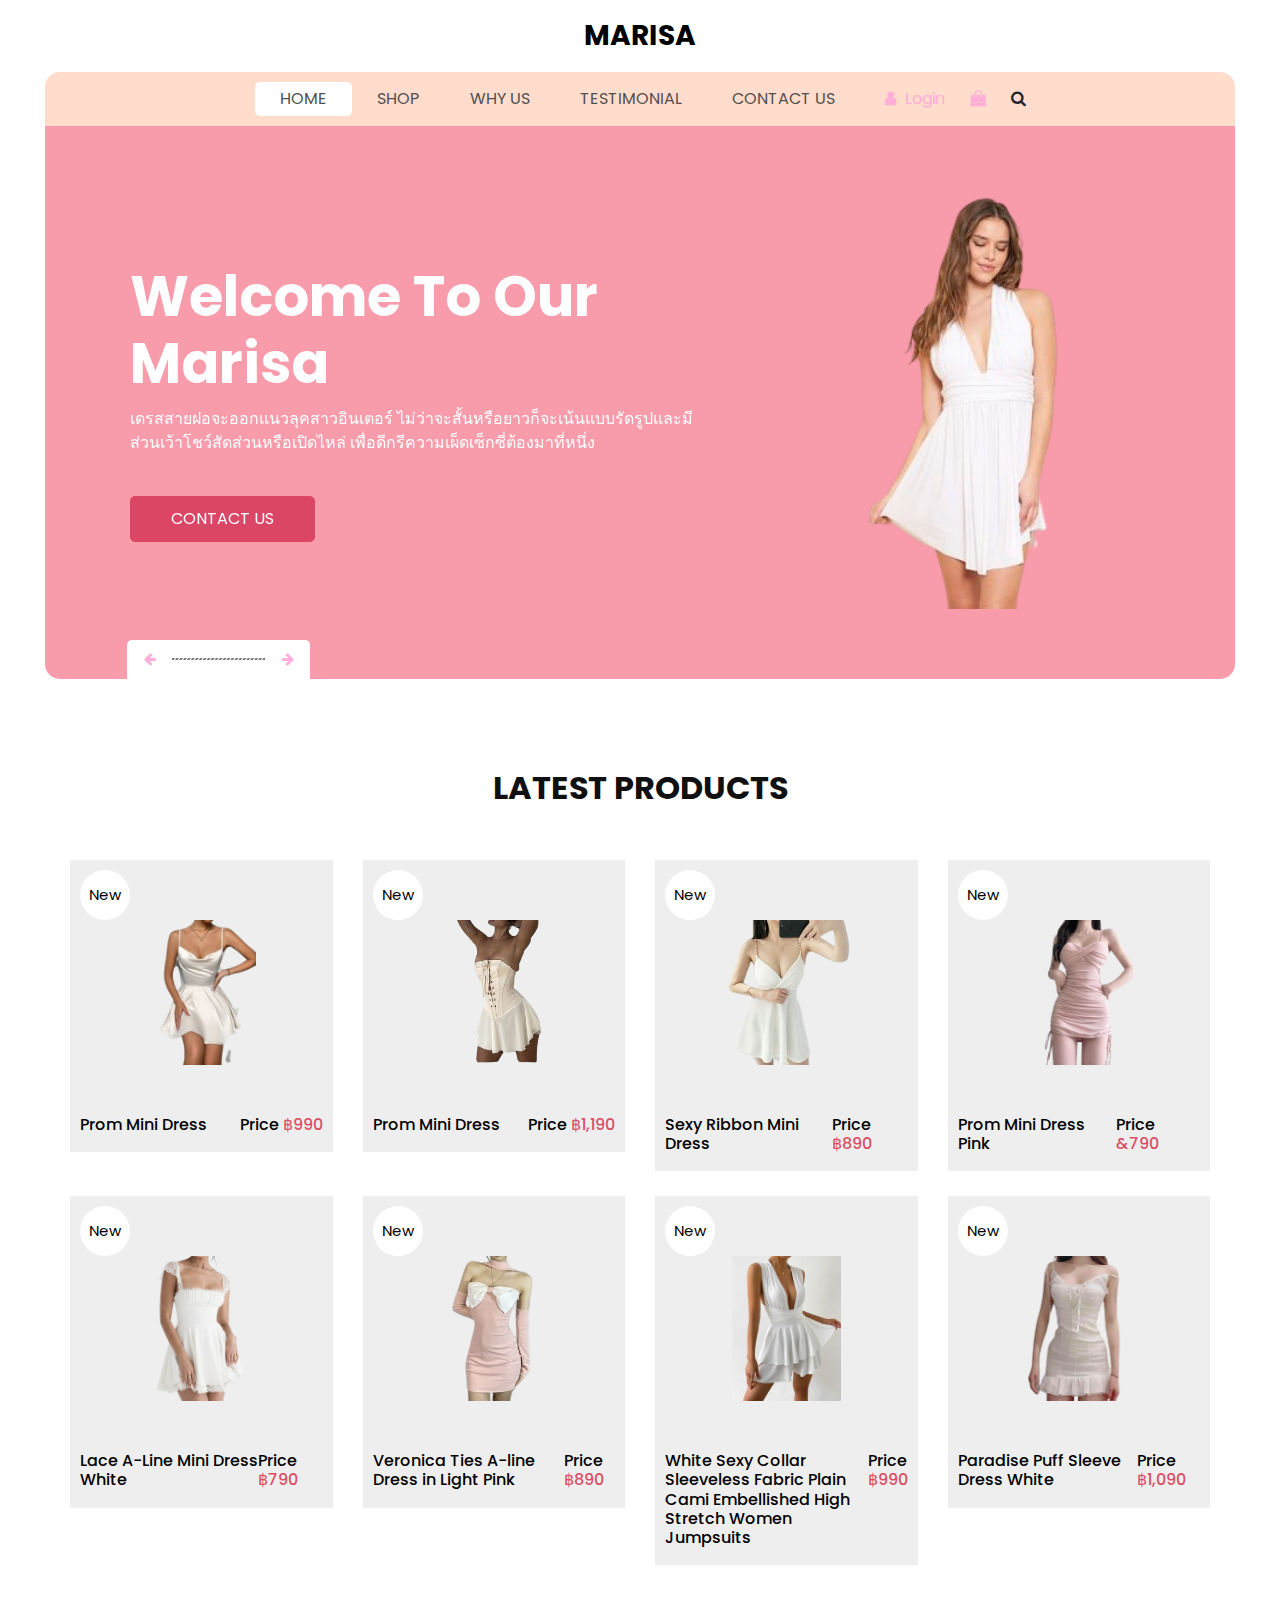
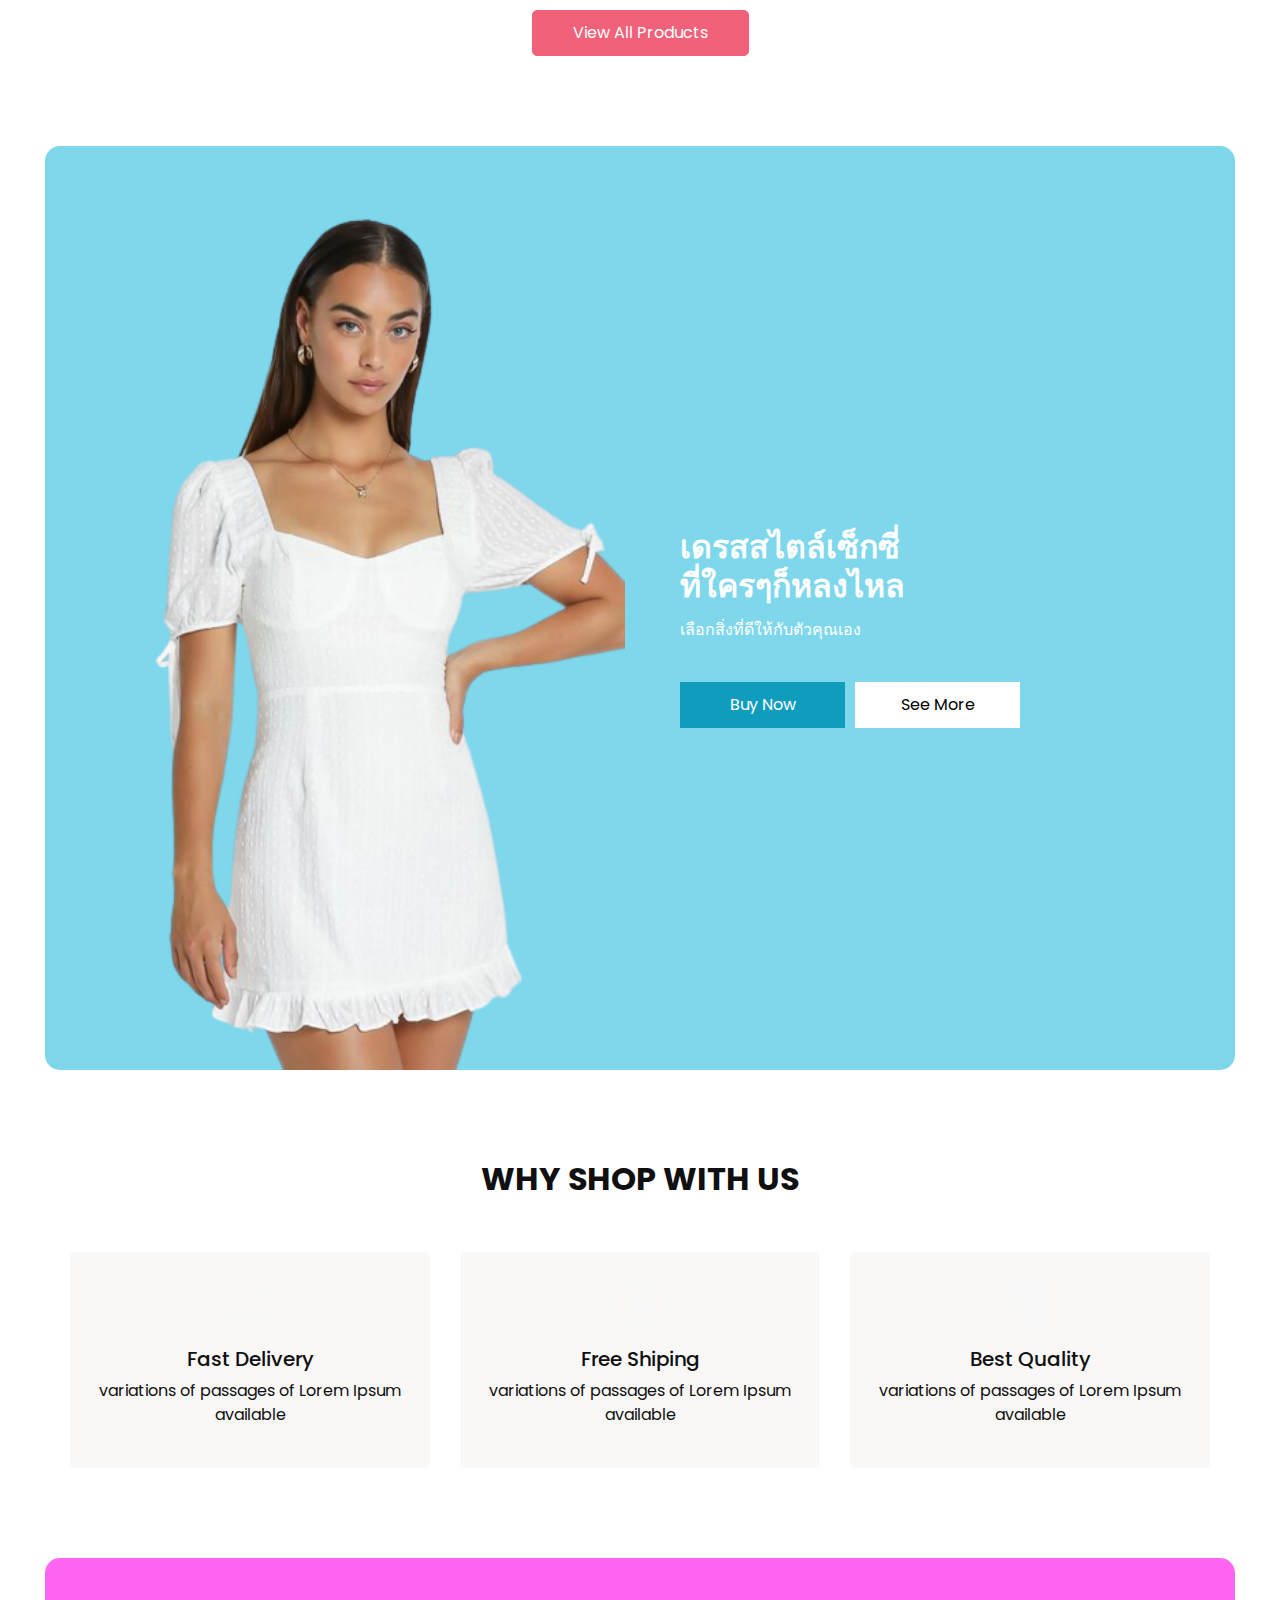
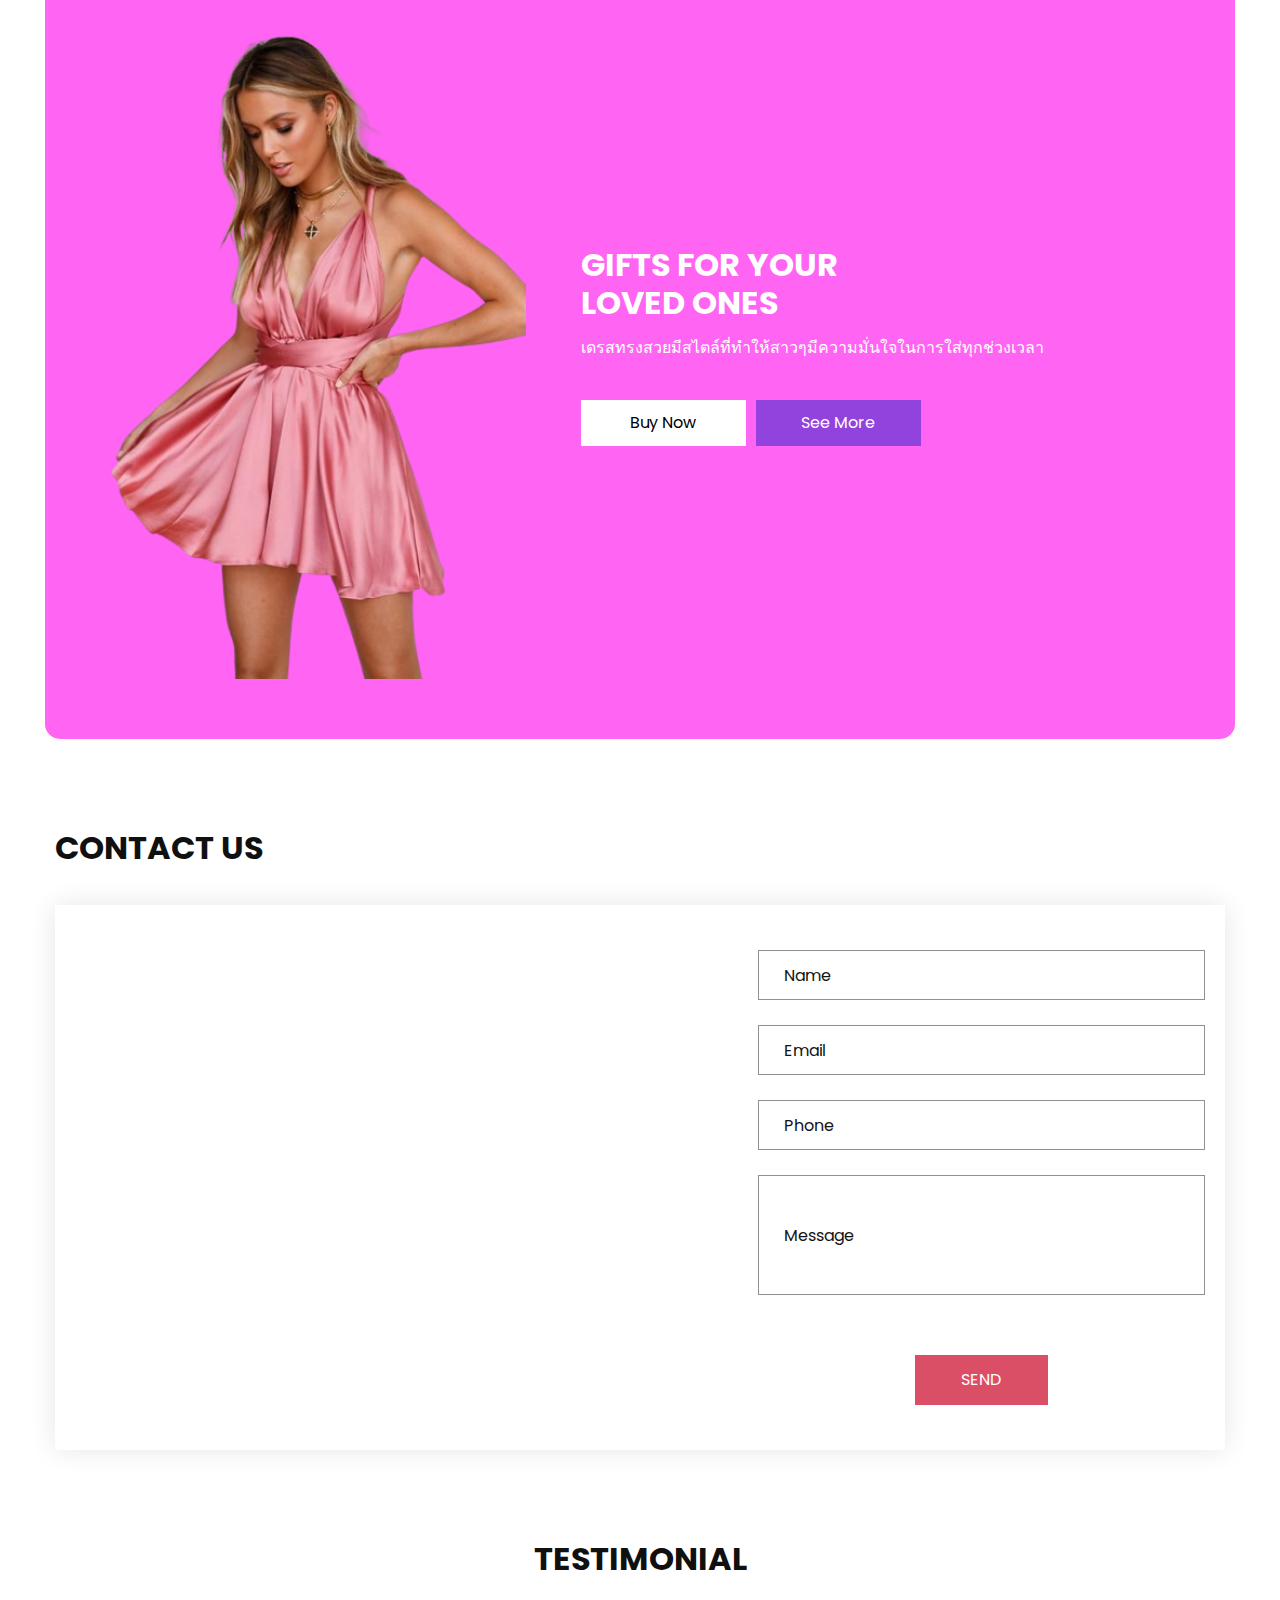
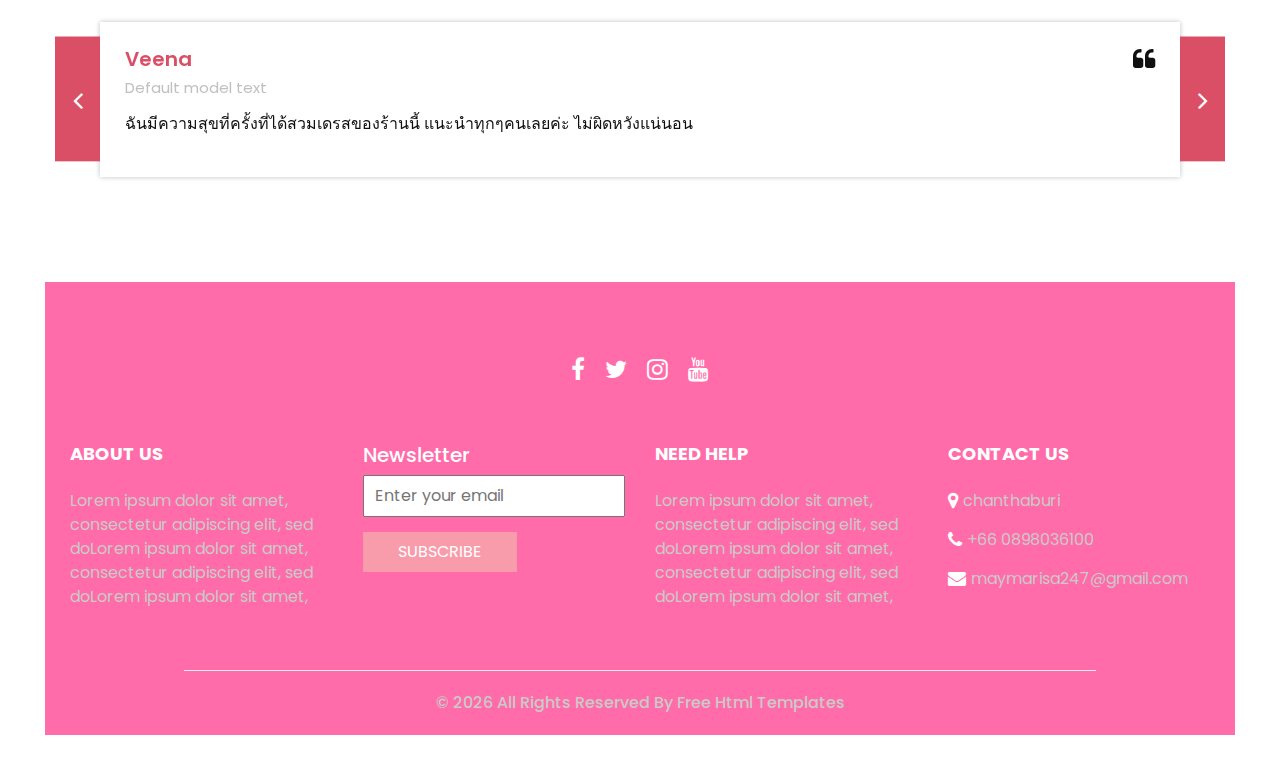
<file: index.html>
<!DOCTYPE html>
<html>

<head>
  <!-- Basic -->
  <meta charset="utf-8" />
  <meta http-equiv="X-UA-Compatible" content="IE=edge" />
  <!-- Mobile Metas -->
  <meta name="viewport" content="width=device-width, initial-scale=1, shrink-to-fit=no" />
  <!-- Site Metas -->
  <meta name="keywords" content="" />
  <meta name="description" content="" />
  <meta name="author" content="" />
  <link rel="shortcut icon" href="images/Pink White Simple Boutique Logo.png" type="image/x-icon">

  <title>
    Marisa
  </title>

  <!-- slider stylesheet -->
  <link rel="stylesheet" type="text/css" href="https://cdnjs.cloudflare.com/ajax/libs/OwlCarousel2/2.3.4/assets/owl.carousel.min.css" />

  <!-- bootstrap core css -->
  <link rel="stylesheet" type="text/css" href="css/bootstrap.css" />

  <!-- Custom styles for this template -->
  <link href="css/style.css" rel="stylesheet" />
  <!-- responsive style -->
  <link href="css/responsive.css" rel="stylesheet" />
</head>

<body>
  <div class="hero_area">
    <!-- header section strats -->
    <header class="header_section">
      <nav class="navbar navbar-expand-lg custom_nav-container ">
        <a class="navbar-brand" href="index.html">
          <span>
            Marisa
          </span>
        </a>
        <button class="navbar-toggler" type="button" data-toggle="collapse" data-target="#navbarSupportedContent" aria-controls="navbarSupportedContent" aria-expanded="false" aria-label="Toggle navigation">
          <span class=""></span>
        </button>

        <div class="collapse navbar-collapse" id="navbarSupportedContent">
          <ul class="navbar-nav  ">
            <li class="nav-item active">
              <a class="nav-link" href="index.html">Home <span class="sr-only">(current)</span></a>
            </li>
            <li class="nav-item">
              <a class="nav-link" href="shop.html">
                Shop
              </a>
            </li>
            <li class="nav-item">
              <a class="nav-link" href="why.html">
                Why Us
              </a>
            </li>
            <li class="nav-item">
              <a class="nav-link" href="testimonial.html">
                Testimonial
              </a>
            </li>
            <li class="nav-item">
              <a class="nav-link" href="contact.html">Contact Us</a>
            </li>
          </ul>
          <div class="user_option">
            <a href="">
              <i class="fa fa-user" aria-hidden="true"></i>
              <span>
                Login
              </span>
            </a>
            <a href="">
              <i class="fa fa-shopping-bag" aria-hidden="true"></i>
            </a>
            <form class="form-inline ">
              <button class="btn nav_search-btn" type="submit">
                <i class="fa fa-search" aria-hidden="true"></i>
              </button>
            </form>
          </div>
        </div>
      </nav>
    </header>
    <!-- end header section -->
    <!-- slider section -->

    <section class="slider_section">
      <div class="slider_container">
        <div id="carouselExampleIndicators" class="carousel slide" data-ride="carousel">
          <div class="carousel-inner">
            <div class="carousel-item active">
              <div class="container-fluid">
                <div class="row">
                  <div class="col-md-7">
                    <div class="detail-box">
                      <h1>
                        Welcome To Our <br>
                        Marisa
                      </h1>
                      <p>
                        เดรสสายฝอจะออกแนวลุคสาวอินเตอร์ ไม่ว่าจะสั้นหรือยาวก็จะเน้นแบบรัดรูปและมีส่วนเว้าโชว์สัดส่วนหรือเปิดไหล่ เพื่อดีกรีความเผ็ดเซ็กซี่ต้องมาที่หนึ่ง
                      </p>
                      <a href="">
                        Contact Us
                      </a>
                    </div>
                  </div>
                  <div class="col-md-5 ">
                    <div class="img-box">
                      <img src="images/ปก1.2.png" alt="" />
                    </div>
                  </div>
                </div>
              </div>
            </div>
            <div class="carousel-item ">
              <div class="container-fluid">
                <div class="row">
                  <div class="col-md-7">
                    <div class="detail-box">
                      <h1>
                        Welcome To Our <br>
                        Marisa
                      </h1>
                      <p>
                        เดรสสายฝอจะออกแนวลุคสาวอินเตอร์ ไม่ว่าจะสั้นหรือยาวก็จะเน้นแบบรัดรูปและมีส่วนเว้าโชว์สัดส่วนหรือเปิดไหล่ เพื่อดีกรีความเผ็ดเซ็กซี่ต้องมาที่หนึ่ง
                      </p>
                      <a href="">
                        Contact Us
                      </a>
                    </div>
                  </div>
                  <div class="col-md-5 ">
                    <div class="img-box">
                      <img src="images/ปก3.png" alt="" />
                    </div>
                  </div>
                </div>
              </div>
            </div>
            <div class="carousel-item ">
              <div class="container-fluid">
                <div class="row">
                  <div class="col-md-7">
                    <div class="detail-box">
                      <h1>
                        Welcome To Our <br>
                        Marisa
                      </h1>
                      <p>
                        เดรสสายฝอจะออกแนวลุคสาวอินเตอร์ ไม่ว่าจะสั้นหรือยาวก็จะเน้นแบบรัดรูปและมีส่วนเว้าโชว์สัดส่วนหรือเปิดไหล่ เพื่อดีกรีความเผ็ดเซ็กซี่ต้องมาที่หนึ่ง
                      </p>
                      <a href="">
                        Contact Us
                      </a>
                    </div>
                  </div>
                  <div class="col-md-5 ">
                    <div class="img-box">
                      <img src="images/ปก4.png" alt="" />
                    </div>
                  </div>
                </div>
              </div>
            </div>
          </div>
          <div class="carousel_btn-box">
            <a class="carousel-control-prev" href="#carouselExampleIndicators" role="button" data-slide="prev">
              <i class="fa fa-arrow-left" aria-hidden="true"></i>
              <span class="sr-only">Previous</span>
            </a>
            <img src="images/line.png" alt="" />
            <a class="carousel-control-next" href="#carouselExampleIndicators" role="button" data-slide="next">
              <i class="fa fa-arrow-right" aria-hidden="true"></i>
              <span class="sr-only">Next</span>
            </a>
          </div>
        </div>
      </div>
    </section>

    <!-- end slider section -->
  </div>
  <!-- end hero area -->

  <!-- shop section -->

  <section class="shop_section layout_padding">
    <div class="container">
      <div class="heading_container heading_center">
        <h2>
          Latest Products
        </h2>
      </div>
      <div class="row">
        <div class="col-sm-6 col-md-4 col-lg-3">
          <div class="box">
            <a href="">
              <div class="img-box">
                <img src="images/เดรส1.png" alt="">
              </div>
              <div class="detail-box">
                <h6>
                  Prom Mini Dress
                </h6>
                <h6>
                  Price
                  <span>
                    ฿990
                  </span>
                </h6>
              </div>
              <div class="new">
                <span>
                  New
                </span>
              </div>
            </a>
          </div>
        </div>
        <div class="col-sm-6 col-md-4 col-lg-3">
          <div class="box">
            <a href="">
              <div class="img-box">
                <img src="images/เดรส2.png" alt="">
              </div>
              <div class="detail-box">
                <h6>
                  Prom Mini Dress
                </h6>
                <h6>
                  Price
                  <span>
                    ฿1,190
                  </span>
                </h6>
              </div>
              <div class="new">
                <span>
                  New
                </span>
              </div>
            </a>
          </div>
        </div>
        <div class="col-sm-6 col-md-4 col-lg-3">
          <div class="box">
            <a href="">
              <div class="img-box">
                <img src="images/เดรส3.png" alt="">
              </div>
              <div class="detail-box">
                <h6>
                  Sexy Ribbon Mini Dress
                </h6>
                <h6>
                  Price
                  <span>
                    ฿890
                  </span>
                </h6>
              </div>
              <div class="new">
                <span>
                  New
                </span>
              </div>
            </a>
          </div>
        </div>
        <div class="col-sm-6 col-md-4 col-lg-3">
          <div class="box">
            <a href="">
              <div class="img-box">
                <img src="images/เดรส4.4.png" alt="">
              </div>
              <div class="detail-box">
                <h6>
                  Prom Mini Dress Pink
                </h6>
                <h6>
                  Price
                  <span>
                    &790
                  </span>
                </h6>
              </div>
              <div class="new">
                <span>
                  New
                </span>
              </div>
            </a>
          </div>
        </div>
        <div class="col-sm-6 col-md-4 col-lg-3">
          <div class="box">
            <a href="">
              <div class="img-box">
                <img src="images/เดรส5.png" alt="">
              </div>
              <div class="detail-box">
                <h6>
                  Lace A-Line Mini Dress White
                </h6>
                <h6>
                  Price
                  <span>
                    ฿790
                  </span>
                </h6>
              </div>
              <div class="new">
                <span>
                  New
                </span>
              </div>
            </a>
          </div>
        </div>
        <div class="col-sm-6 col-md-4 col-lg-3">
          <div class="box">
            <a href="">
              <div class="img-box">
                <img src="images/เดรส6.png" alt="">
              </div>
              <div class="detail-box">
                <h6>
                  Veronica Ties A-line Dress in Light Pink
                </h6>
                <h6>
                  Price
                  <span>
                    ฿890
                  </span>
                </h6>
              </div>
              <div class="new">
                <span>
                  New
                </span>
              </div>
            </a>
          </div>
        </div>
        <div class="col-sm-6 col-md-4 col-lg-3">
          <div class="box">
            <a href="">
              <div class="img-box">
                <img src="images/เดรส7.7.7.jpg" alt="">
              </div>
              <div class="detail-box">
                <h6>
                  White Sexy Collar Sleeveless Fabric Plain Cami Embellished High Stretch Women Jumpsuits 
                </h6>
                <h6>
                  Price
                  <span>
                    ฿990
                  </span>
                </h6>
              </div>
              <div class="new">
                <span>
                  New
                </span>
              </div>
            </a>
          </div>
        </div>
        <div class="col-sm-6 col-md-4 col-lg-3">
          <div class="box">
            <a href="">
              <div class="img-box">
                <img src="images/เดรส8.png">
              </div>
              <div class="detail-box">
                <h6>
                  Paradise Puff Sleeve Dress White
                </h6>
                <h6>
                  Price
                  <span>
                    ฿1,090
                  </span>
                </h6>
              </div>
              <div class="new">
                <span>
                  New
                </span>
              </div>
            </a>
          </div>
        </div>
      </div>
      <div class="btn-box">
        <a href="">
          View All Products
        </a>
      </div>
    </div>
  </section>

  <!-- end shop section -->

  <!-- saving section -->

  <section class="saving_section ">
    <div class="box">
      <div class="container-fluid">
        <div class="row">
          <div class="col-lg-6">
            <div class="img-box">
              <img src="images/ปก5.png" alt="">
            </div>
          </div>
          <div class="col-lg-6">
            <div class="detail-box">
              <div class="heading_container">
                <h2>
                 เดรสสไตล์เซ็กซี่ <br>
                  ที่ใครๆก็หลงไหล
                </h2>
              </div>
              <p>
                เลือกสิ่งที่ดีให้กับตัวคุณเอง
              </p>
              <div class="btn-box">
                <a href="#" class="btn1">
                  Buy Now
                </a>
                <a href="#" class="btn2">
                  See More
                </a>
              </div>
            </div>
          </div>
        </div>
      </div>
    </div>
  </section>

  <!-- end saving section -->

  <!-- why section -->

  <section class="why_section layout_padding">
    <div class="container">
      <div class="heading_container heading_center">
        <h2>
          Why Shop With Us
        </h2>
      </div>
      <div class="row">
        <div class="col-md-4">
          <div class="box ">
            <div class="img-box">
              <svg version="1.1" id="Layer_1" xmlns="http://www.w3.org/2000/svg" xmlns:xlink="http://www.w3.org/1999/xlink" x="0px" y="0px" viewBox="0 0 512 512" style="enable-background:new 0 0 512 512;" xml:space="preserve">
                <g>
                  <g>
                    <path d="M476.158,231.363l-13.259-53.035c3.625-0.77,6.345-3.986,6.345-7.839v-8.551c0-18.566-15.105-33.67-33.67-33.67h-60.392
                 V110.63c0-9.136-7.432-16.568-16.568-16.568H50.772c-9.136,0-16.568,7.432-16.568,16.568V256c0,4.427,3.589,8.017,8.017,8.017
                 c4.427,0,8.017-3.589,8.017-8.017V110.63c0-0.295,0.239-0.534,0.534-0.534h307.841c0.295,0,0.534,0.239,0.534,0.534v145.372
                 c0,4.427,3.589,8.017,8.017,8.017c4.427,0,8.017-3.589,8.017-8.017v-9.088h94.569c0.008,0,0.014,0.002,0.021,0.002
                 c0.008,0,0.015-0.001,0.022-0.001c11.637,0.008,21.518,7.646,24.912,18.171h-24.928c-4.427,0-8.017,3.589-8.017,8.017v17.102
                 c0,13.851,11.268,25.119,25.119,25.119h9.086v35.273h-20.962c-6.886-19.883-25.787-34.205-47.982-34.205
                 s-41.097,14.322-47.982,34.205h-3.86v-60.393c0-4.427-3.589-8.017-8.017-8.017c-4.427,0-8.017,3.589-8.017,8.017v60.391H192.817
                 c-6.886-19.883-25.787-34.205-47.982-34.205s-41.097,14.322-47.982,34.205H50.772c-0.295,0-0.534-0.239-0.534-0.534v-17.637
                 h34.739c4.427,0,8.017-3.589,8.017-8.017s-3.589-8.017-8.017-8.017H8.017c-4.427,0-8.017,3.589-8.017,8.017
                 s3.589,8.017,8.017,8.017h26.188v17.637c0,9.136,7.432,16.568,16.568,16.568h43.304c-0.002,0.178-0.014,0.355-0.014,0.534
                 c0,27.996,22.777,50.772,50.772,50.772s50.772-22.776,50.772-50.772c0-0.18-0.012-0.356-0.014-0.534h180.67
                 c-0.002,0.178-0.014,0.355-0.014,0.534c0,27.996,22.777,50.772,50.772,50.772c27.995,0,50.772-22.776,50.772-50.772
                 c0-0.18-0.012-0.356-0.014-0.534h26.203c4.427,0,8.017-3.589,8.017-8.017v-85.511C512,251.989,496.423,234.448,476.158,231.363z
                  M375.182,144.301h60.392c9.725,0,17.637,7.912,17.637,17.637v0.534h-78.029V144.301z M375.182,230.881v-52.376h71.235
                 l13.094,52.376H375.182z M144.835,401.904c-19.155,0-34.739-15.583-34.739-34.739s15.584-34.739,34.739-34.739
                 c19.155,0,34.739,15.583,34.739,34.739S163.99,401.904,144.835,401.904z M427.023,401.904c-19.155,0-34.739-15.583-34.739-34.739
                 s15.584-34.739,34.739-34.739c19.155,0,34.739,15.583,34.739,34.739S446.178,401.904,427.023,401.904z M495.967,299.29h-9.086
                 c-5.01,0-9.086-4.076-9.086-9.086v-9.086h18.171V299.29z" />
                  </g>
                </g>
                <g>
                  <g>
                    <path d="M144.835,350.597c-9.136,0-16.568,7.432-16.568,16.568c0,9.136,7.432,16.568,16.568,16.568
                 c9.136,0,16.568-7.432,16.568-16.568C161.403,358.029,153.971,350.597,144.835,350.597z" />
                  </g>
                </g>
                <g>
                  <g>
                    <path d="M427.023,350.597c-9.136,0-16.568,7.432-16.568,16.568c0,9.136,7.432,16.568,16.568,16.568
                 c9.136,0,16.568-7.432,16.568-16.568C443.591,358.029,436.159,350.597,427.023,350.597z" />
                  </g>
                </g>
                <g>
                  <g>
                    <path d="M332.96,316.393H213.244c-4.427,0-8.017,3.589-8.017,8.017s3.589,8.017,8.017,8.017H332.96
                 c4.427,0,8.017-3.589,8.017-8.017S337.388,316.393,332.96,316.393z" />
                  </g>
                </g>
                <g>
                  <g>
                    <path d="M127.733,282.188H25.119c-4.427,0-8.017,3.589-8.017,8.017s3.589,8.017,8.017,8.017h102.614
                 c4.427,0,8.017-3.589,8.017-8.017S132.16,282.188,127.733,282.188z" />
                  </g>
                </g>
                <g>
                  <g>
                    <path d="M278.771,173.37c-3.13-3.13-8.207-3.13-11.337,0.001l-71.292,71.291l-37.087-37.087c-3.131-3.131-8.207-3.131-11.337,0
                 c-3.131,3.131-3.131,8.206,0,11.337l42.756,42.756c1.565,1.566,3.617,2.348,5.668,2.348s4.104-0.782,5.668-2.348l76.96-76.96
                 C281.901,181.576,281.901,176.501,278.771,173.37z" />
                  </g>
                </g>
                <g>
                </g>
                <g>
                </g>
                <g>
                </g>
                <g>
                </g>
                <g>
                </g>
                <g>
                </g>
                <g>
                </g>
                <g>
                </g>
                <g>
                </g>
                <g>
                </g>
                <g>
                </g>
                <g>
                </g>
                <g>
                </g>
                <g>
                </g>
                <g>
                </g>
              </svg>
            </div>
            <div class="detail-box">
              <h5>
                Fast Delivery
              </h5>
              <p>
                variations of passages of Lorem Ipsum available
              </p>
            </div>
          </div>
        </div>
        <div class="col-md-4">
          <div class="box ">
            <div class="img-box">
              <svg version="1.1" id="Capa_1" xmlns="http://www.w3.org/2000/svg" xmlns:xlink="http://www.w3.org/1999/xlink" x="0px" y="0px" viewBox="0 0 490.667 490.667" style="enable-background:new 0 0 490.667 490.667;" xml:space="preserve">
                <g>
                  <g>
                    <path d="M138.667,192H96c-5.888,0-10.667,4.779-10.667,10.667V288c0,5.888,4.779,10.667,10.667,10.667s10.667-4.779,10.667-10.667
                 v-74.667h32c5.888,0,10.667-4.779,10.667-10.667S144.555,192,138.667,192z" />
                  </g>
                </g>
                <g>
                  <g>
                    <path d="M117.333,234.667H96c-5.888,0-10.667,4.779-10.667,10.667S90.112,256,96,256h21.333c5.888,0,10.667-4.779,10.667-10.667
                 S123.221,234.667,117.333,234.667z" />
                  </g>
                </g>
                <g>
                  <g>
                    <path d="M245.333,0C110.059,0,0,110.059,0,245.333s110.059,245.333,245.333,245.333s245.333-110.059,245.333-245.333
                 S380.608,0,245.333,0z M245.333,469.333c-123.52,0-224-100.48-224-224s100.48-224,224-224s224,100.48,224,224
                 S368.853,469.333,245.333,469.333z" />
                  </g>
                </g>
                <g>
                  <g>
                    <path d="M386.752,131.989C352.085,88.789,300.544,64,245.333,64s-106.752,24.789-141.419,67.989
                 c-3.691,4.587-2.965,11.307,1.643,14.997c4.587,3.691,11.307,2.965,14.976-1.643c30.613-38.144,76.096-60.011,124.8-60.011
                 s94.187,21.867,124.779,60.011c2.112,2.624,5.205,3.989,8.32,3.989c2.368,0,4.715-0.768,6.677-2.347
                 C389.717,143.296,390.443,136.576,386.752,131.989z" />
                  </g>
                </g>
                <g>
                  <g>
                    <path d="M376.405,354.923c-4.224-4.032-11.008-3.861-15.061,0.405c-30.613,32.235-71.808,50.005-116.011,50.005
                 s-85.397-17.771-115.989-50.005c-4.032-4.309-10.816-4.437-15.061-0.405c-4.309,4.053-4.459,10.816-0.405,15.083
                 c34.667,36.544,81.344,56.661,131.456,56.661s96.789-20.117,131.477-56.661C380.864,365.739,380.693,358.976,376.405,354.923z" />
                  </g>
                </g>
                <g>
                  <g>
                    <path d="M206.805,255.723c15.701-2.027,27.861-15.488,27.861-31.723c0-17.643-14.357-32-32-32h-21.333
                 c-5.888,0-10.667,4.779-10.667,10.667v42.581c0,0.043,0,0.107,0,0.149V288c0,5.888,4.779,10.667,10.667,10.667
                 S192,293.888,192,288v-16.917l24.448,24.469c2.091,2.069,4.821,3.115,7.552,3.115c2.731,0,5.461-1.045,7.531-3.136
                 c4.16-4.16,4.16-10.923,0-15.083L206.805,255.723z M192,234.667v-21.333h10.667c5.867,0,10.667,4.779,10.667,10.667
                 s-4.8,10.667-10.667,10.667H192z" />
                  </g>
                </g>
                <g>
                  <g>
                    <path d="M309.333,277.333h-32v-64h32c5.888,0,10.667-4.779,10.667-10.667S315.221,192,309.333,192h-42.667
                 c-5.888,0-10.667,4.779-10.667,10.667V288c0,5.888,4.779,10.667,10.667,10.667h42.667c5.888,0,10.667-4.779,10.667-10.667
                 S315.221,277.333,309.333,277.333z" />
                  </g>
                </g>
                <g>
                  <g>
                    <path d="M288,234.667h-21.333c-5.888,0-10.667,4.779-10.667,10.667S260.779,256,266.667,256H288
                 c5.888,0,10.667-4.779,10.667-10.667S293.888,234.667,288,234.667z" />
                  </g>
                </g>
                <g>
                  <g>
                    <path d="M394.667,277.333h-32v-64h32c5.888,0,10.667-4.779,10.667-10.667S400.555,192,394.667,192H352
                 c-5.888,0-10.667,4.779-10.667,10.667V288c0,5.888,4.779,10.667,10.667,10.667h42.667c5.888,0,10.667-4.779,10.667-10.667
                 S400.555,277.333,394.667,277.333z" />
                  </g>
                </g>
                <g>
                  <g>
                    <path d="M373.333,234.667H352c-5.888,0-10.667,4.779-10.667,10.667S346.112,256,352,256h21.333
                 c5.888,0,10.667-4.779,10.667-10.667S379.221,234.667,373.333,234.667z" />
                  </g>
                </g>
                <g>
                </g>
                <g>
                </g>
                <g>
                </g>
                <g>
                </g>
                <g>
                </g>
                <g>
                </g>
                <g>
                </g>
                <g>
                </g>
                <g>
                </g>
                <g>
                </g>
                <g>
                </g>
                <g>
                </g>
                <g>
                </g>
                <g>
                </g>
                <g>
                </g>
              </svg>
            </div>
            <div class="detail-box">
              <h5>
                Free Shiping
              </h5>
              <p>
                variations of passages of Lorem Ipsum available
              </p>
            </div>
          </div>
        </div>
        <div class="col-md-4">
          <div class="box ">
            <div class="img-box">
              <svg id="_30_Premium" height="512" viewBox="0 0 512 512" width="512" xmlns="http://www.w3.org/2000/svg" data-name="30_Premium">
                <g id="filled">
                  <path d="m252.92 300h3.08a124.245 124.245 0 1 0 -4.49-.09c.075.009.15.023.226.03.394.039.789.06 1.184.06zm-96.92-124a100 100 0 1 1 100 100 100.113 100.113 0 0 1 -100-100z" />
                  <path d="m447.445 387.635-80.4-80.4a171.682 171.682 0 0 0 60.955-131.235c0-94.841-77.159-172-172-172s-172 77.159-172 172c0 73.747 46.657 136.794 112 161.2v158.8c-.3 9.289 11.094 15.384 18.656 9.984l41.344-27.562 41.344 27.562c7.574 5.4 18.949-.7 18.656-9.984v-70.109l46.6 46.594c6.395 6.789 18.712 3.025 20.253-6.132l9.74-48.724 48.725-9.742c9.163-1.531 12.904-13.893 6.127-20.252zm-339.445-211.635c0-81.607 66.393-148 148-148s148 66.393 148 148-66.393 148-148 148-148-66.393-148-148zm154.656 278.016a12 12 0 0 0 -13.312 0l-29.344 19.562v-129.378a172.338 172.338 0 0 0 72 0v129.38zm117.381-58.353a12 12 0 0 0 -9.415 9.415l-6.913 34.58-47.709-47.709v-54.749a171.469 171.469 0 0 0 31.467-15.6l67.151 67.152z" />
                  <path d="m287.62 236.985c8.349 4.694 19.251-3.212 17.367-12.618l-5.841-35.145 25.384-25c7.049-6.5 2.89-19.3-6.634-20.415l-35.23-5.306-15.933-31.867c-4.009-8.713-17.457-8.711-21.466 0l-15.933 31.866-35.23 5.306c-9.526 1.119-13.681 13.911-6.634 20.415l25.384 25-5.841 35.145c-1.879 9.406 9 17.31 17.367 12.618l31.62-16.414zm-53-32.359 2.928-17.615a12 12 0 0 0 -3.417-10.516l-12.721-12.531 17.658-2.66a12 12 0 0 0 8.947-6.5l7.985-15.971 7.985 15.972a12 12 0 0 0 8.947 6.5l17.658 2.66-12.723 12.535a12 12 0 0 0 -3.417 10.516l2.928 17.615-15.849-8.231a12 12 0 0 0 -11.058 0z" />
                </g>
              </svg>
            </div>
            <div class="detail-box">
              <h5>
                Best Quality
              </h5>
              <p>
                variations of passages of Lorem Ipsum available
              </p>
            </div>
          </div>
        </div>
      </div>
    </div>
  </section>

  <!-- end why section -->


  <!-- gift section -->

  <section class="gift_section layout_padding-bottom">
    <div class="box ">
      <div class="container-fluid">
        <div class="row">
          <div class="col-md-5">
            <div class="img_container">
              <div class="img-box">
                <img src="images/ปก6.png" alt="">
              </div>
            </div>
          </div>
          <div class="col-md-7">
            <div class="detail-box">
              <div class="heading_container">
                <h2>
                  Gifts for your <br>
                  loved ones
                </h2>
              </div>
              <p>
                เดรสทรงสวยมีสไตล์ที่ทำให้สาวๆมีความมั่นใจในการใส่ทุกช่วงเวลา
              </p>
              <div class="btn-box">
                <a href="#" class="btn1">
                  Buy Now
                </a>
                <a href="#" class="btn2">
                  See More
                </a>
              </div>
            </div>
          </div>
        </div>
      </div>
    </div>
  </section>


  <!-- end gift section -->


  <!-- contact section -->

  <section class="contact_section ">
    <div class="container px-0">
      <div class="heading_container ">
        <h2 class="">
          Contact Us
        </h2>
      </div>
    </div>
    <div class="container container-bg">
      <div class="row">
        <div class="col-lg-7 col-md-6 px-0">
          <div class="map_container">
            <div class="map-responsive">
              <iframe src="https://maps.google.com/maps?width=600&amp;height=400&amp;hl=en&amp;q=chanthaburi&amp;t=&amp;z=14&amp;ie=UTF8&amp;iwloc=B&amp;output=embed" width="600" height="300" frameborder="0" style="border:0; width: 100%; height:100%" allowfullscreen></iframe>
            </div>
          </div>
        </div>
        <div class="col-md-6 col-lg-5 px-0">
          <form action="#">
            <div>
              <input type="text" placeholder="Name" />
            </div>
            <div>
              <input type="email" placeholder="Email" />
            </div>
            <div>
              <input type="text" placeholder="Phone" />
            </div>
            <div>
              <input type="text" class="message-box" placeholder="Message" />
            </div>
            <div class="d-flex ">
              <button>
                SEND
              </button>
            </div>
          </form>
        </div>
      </div>
    </div>
  </section>

  <!-- end contact section -->

  <!-- client section -->
  <section class="client_section layout_padding">
    <div class="container">
      <div class="heading_container heading_center">
        <h2>
          Testimonial
        </h2>
      </div>
    </div>
    <div class="container px-0">
      <div id="customCarousel2" class="carousel  carousel-fade" data-ride="carousel">
        <div class="carousel-inner">
          <div class="carousel-item active">
            <div class="box">
              <div class="client_info">
                <div class="client_name">
                  <h5>
                    Veena
                  </h5>
                  <h6>
                    Default model text
                  </h6>
                </div>
                <i class="fa fa-quote-left" aria-hidden="true"></i>
              </div>
              <p>
               ฉันมีความสุขที่ครั้งที่ได้สวมเดรสของร้านนี้ แนะนำทุกๆคนเลยค่ะ ไม่ผิดหวังแน่นอน
              </p>
            </div>
          </div>
          <div class="carousel-item">
            <div class="box">
              <div class="client_info">
                <div class="client_name">
                  <h5>
                    ANNTONIE
                  </h5>
                  <h6>
                    Default model text
                  </h6>
                </div>
                <i class="fa fa-quote-left" aria-hidden="true"></i>
              </div>
              <p>
                เป็นเดรสที่มีสไตล์เฉพาะมากใส่แล้วสวยทำให้เห็นหุ่นและสะโพกได้ชัดไอเลิฟ
              </p>
            </div>
          </div>
          <div class="carousel-item">
            <div class="box">
              <div class="client_info">
                <div class="client_name">
                  <h5>
                    Jeszy
                  </h5>
                  <h6>
                    Default model text
                  </h6>
                </div>
                <i class="fa fa-quote-left" aria-hidden="true"></i>
              </div>
              <p>
                i love this dress so much It made me show off my nice and stylish body. I'm going to recommend it to my friends.
              </p>
            </div>
          </div>
        </div>
        <div class="carousel_btn-box">
          <a class="carousel-control-prev" href="#customCarousel2" role="button" data-slide="prev">
            <i class="fa fa-angle-left" aria-hidden="true"></i>
            <span class="sr-only">Previous</span>
          </a>
          <a class="carousel-control-next" href="#customCarousel2" role="button" data-slide="next">
            <i class="fa fa-angle-right" aria-hidden="true"></i>
            <span class="sr-only">Next</span>
          </a>
        </div>
      </div>
    </div>
  </section>
  <!-- end client section -->

  <!-- info section -->

  <section class="info_section  layout_padding2-top">
    <div class="social_container">
      <div class="social_box">
        <a href="">
          <i class="fa fa-facebook" aria-hidden="true"></i>
        </a>
        <a href="">
          <i class="fa fa-twitter" aria-hidden="true"></i>
        </a>
        <a href="">
          <i class="fa fa-instagram" aria-hidden="true"></i>
        </a>
        <a href="">
          <i class="fa fa-youtube" aria-hidden="true"></i>
        </a>
      </div>
    </div>
    <div class="info_container ">
      <div class="container">
        <div class="row">
          <div class="col-md-6 col-lg-3">
            <h6>
              ABOUT US
            </h6>
            <p>
              Lorem ipsum dolor sit amet, consectetur adipiscing elit, sed doLorem ipsum dolor sit amet, consectetur adipiscing elit, sed doLorem ipsum dolor sit amet,
            </p>
          </div>
          <div class="col-md-6 col-lg-3">
            <div class="info_form ">
              <h5>
                Newsletter
              </h5>
              <form action="#">
                <input type="email" placeholder="Enter your email">
                <button>
                  Subscribe
                </button>
              </form>
            </div>
          </div>
          <div class="col-md-6 col-lg-3">
            <h6>
              NEED HELP
            </h6>
            <p>
              Lorem ipsum dolor sit amet, consectetur adipiscing elit, sed doLorem ipsum dolor sit amet, consectetur adipiscing elit, sed doLorem ipsum dolor sit amet,
            </p>
          </div>
          <div class="col-md-6 col-lg-3">
            <h6>
              CONTACT US
            </h6>
            <div class="info_link-box">
              <a href="">
                <i class="fa fa-map-marker" aria-hidden="true"></i>
                <span>chanthaburi</span>
              </a>
              <a href="">
                <i class="fa fa-phone" aria-hidden="true"></i>
                <span>+66 0898036100</span>
              </a>
              <a href="">
                <i class="fa fa-envelope" aria-hidden="true"></i>
                <span>maymarisa247@gmail.com</span>
              </a>
            </div>
          </div>
        </div>
      </div>
    </div>
    <!-- footer section -->
    <footer class=" footer_section">
      <div class="container">
        <p>
          &copy; <span id="displayYear"></span> All Rights Reserved By
          <a href="https://html.design/">Free Html Templates</a>
        </p>
      </div>
    </footer>
    <!-- footer section -->

  </section>

  <!-- end info section -->


  <script src="js/jquery-3.4.1.min.js"></script>
  <script src="js/bootstrap.js"></script>
  <script src="https://cdnjs.cloudflare.com/ajax/libs/OwlCarousel2/2.3.4/owl.carousel.min.js">
  </script>
  <script src="js/custom.js"></script>

</body>

</html>
</file>
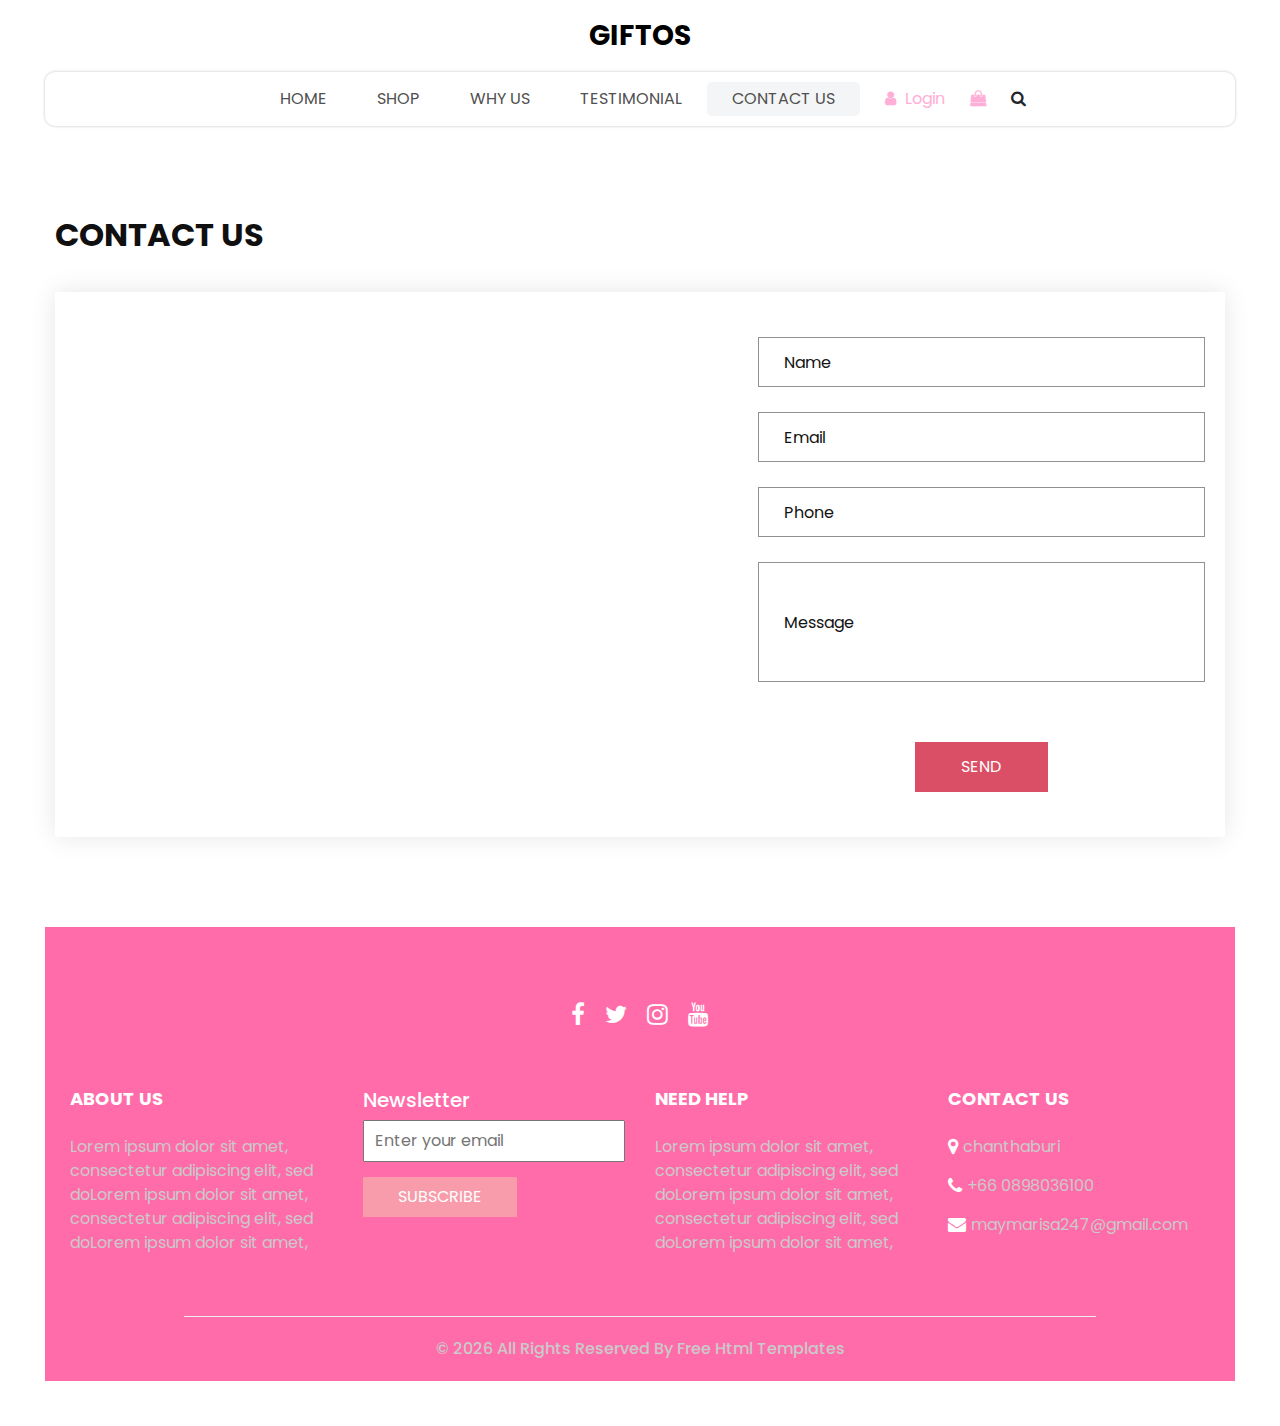
<file: contact.html>
<!DOCTYPE html>
<html>

<head>
  <!-- Basic -->
  <meta charset="utf-8" />
  <meta http-equiv="X-UA-Compatible" content="IE=edge" />
  <!-- Mobile Metas -->
  <meta name="viewport" content="width=device-width, initial-scale=1, shrink-to-fit=no" />
  <!-- Site Metas -->
  <meta name="keywords" content="" />
  <meta name="description" content="" />
  <meta name="author" content="" />
  <link rel="shortcut icon" href="images/favicon.png" type="image/x-icon">

  <title>
    Giftos
  </title>

  <!-- slider stylesheet -->
  <link rel="stylesheet" type="text/css" href="https://cdnjs.cloudflare.com/ajax/libs/OwlCarousel2/2.3.4/assets/owl.carousel.min.css" />

  <!-- bootstrap core css -->
  <link rel="stylesheet" type="text/css" href="css/bootstrap.css" />

  <!-- Custom styles for this template -->
  <link href="css/style.css" rel="stylesheet" />
  <!-- responsive style -->
  <link href="css/responsive.css" rel="stylesheet" />
</head>

<body>
  <div class="hero_area">
    <!-- header section strats -->
    <header class="header_section">
      <nav class="navbar navbar-expand-lg custom_nav-container ">
        <a class="navbar-brand" href="index.html">
          <span>
            Giftos
          </span>
        </a>
        <button class="navbar-toggler" type="button" data-toggle="collapse" data-target="#navbarSupportedContent" aria-controls="navbarSupportedContent" aria-expanded="false" aria-label="Toggle navigation">
          <span class=""></span>
        </button>

        <div class="collapse navbar-collapse innerpage_navbar" id="navbarSupportedContent">
          <ul class="navbar-nav  ">
            <li class="nav-item ">
              <a class="nav-link" href="index.html">Home <span class="sr-only">(current)</span></a>
            </li>
            <li class="nav-item">
              <a class="nav-link" href="shop.html">
                Shop
              </a>
            </li>
            <li class="nav-item">
              <a class="nav-link" href="why.html">
                Why Us
              </a>
            </li>
            <li class="nav-item">
              <a class="nav-link" href="testimonial.html">
                Testimonial
              </a>
            </li>
            <li class="nav-item active">
              <a class="nav-link" href="contact.html">Contact Us</a>
            </li>
          </ul>
          <div class="user_option">
            <a href="">
              <i class="fa fa-user" aria-hidden="true"></i>
              <span>
                Login
              </span>
            </a>
            <a href="">
              <i class="fa fa-shopping-bag" aria-hidden="true"></i>
            </a>
            <form class="form-inline ">
              <button class="btn nav_search-btn" type="submit">
                <i class="fa fa-search" aria-hidden="true"></i>
              </button>
            </form>
          </div>
        </div>
      </nav>
    </header>
    <!-- end header section -->

  </div>
  <!-- end hero area -->

  <!-- contact section -->

  <section class="contact_section layout_padding">
    <div class="container px-0">
      <div class="heading_container ">
        <h2 class="">
          Contact Us
        </h2>
      </div>
    </div>
    <div class="container container-bg">
      <div class="row">
        <div class="col-lg-7 col-md-6 px-0">
          <div class="map_container">
            <div class="map-responsive">
              <iframe src="https://maps.google.com/maps?width=600&amp;height=400&amp;hl=en&amp;q=chanthaburi&amp;t=&amp;z=14&amp;ie=UTF8&amp;iwloc=B&amp;output=embed" width="600" height="300" frameborder="0" style="border:0; width: 100%; height:100%" allowfullscreen></iframe>
            </div>
          </div>
        </div>
        <div class="col-md-6 col-lg-5 px-0">
          <form action="#">
            <div>
              <input type="text" placeholder="Name" />
            </div>
            <div>
              <input type="email" placeholder="Email" />
            </div>
            <div>
              <input type="text" placeholder="Phone" />
            </div>
            <div>
              <input type="text" class="message-box" placeholder="Message" />
            </div>
            <div class="d-flex ">
              <button>
                SEND
              </button>
            </div>
          </form>
        </div>
      </div>
    </div>
  </section>

  <!-- end contact section -->

  <!-- info section -->

  <section class="info_section  layout_padding2-top">
    <div class="social_container">
      <div class="social_box">
        <a href="">
          <i class="fa fa-facebook" aria-hidden="true"></i>
        </a>
        <a href="">
          <i class="fa fa-twitter" aria-hidden="true"></i>
        </a>
        <a href="">
          <i class="fa fa-instagram" aria-hidden="true"></i>
        </a>
        <a href="">
          <i class="fa fa-youtube" aria-hidden="true"></i>
        </a>
      </div>
    </div>
    <div class="info_container ">
      <div class="container">
        <div class="row">
          <div class="col-md-6 col-lg-3">
            <h6>
              ABOUT US
            </h6>
            <p>
              Lorem ipsum dolor sit amet, consectetur adipiscing elit, sed doLorem ipsum dolor sit amet, consectetur adipiscing elit, sed doLorem ipsum dolor sit amet,
            </p>
          </div>
          <div class="col-md-6 col-lg-3">
            <div class="info_form ">
              <h5>
                Newsletter
              </h5>
              <form action="#">
                <input type="email" placeholder="Enter your email">
                <button>
                  Subscribe
                </button>
              </form>
            </div>
          </div>
          <div class="col-md-6 col-lg-3">
            <h6>
              NEED HELP
            </h6>
            <p>
              Lorem ipsum dolor sit amet, consectetur adipiscing elit, sed doLorem ipsum dolor sit amet, consectetur adipiscing elit, sed doLorem ipsum dolor sit amet,
            </p>
          </div>
          <div class="col-md-6 col-lg-3">
            <h6>
              CONTACT US
            </h6>
            <div class="info_link-box">
              <a href="">
                <i class="fa fa-map-marker" aria-hidden="true"></i>
                <span>chanthaburi</span>
              </a>
              <a href="">
                <i class="fa fa-phone" aria-hidden="true"></i>
                <span>+66 0898036100</span>
              </a>
              <a href="">
                <i class="fa fa-envelope" aria-hidden="true"></i>
                <span>maymarisa247@gmail.com</span>
              </a>
            </div>
          </div>
        </div>
      </div>
    </div>
    <!-- footer section -->
    <footer class=" footer_section">
      <div class="container">
        <p>
          &copy; <span id="displayYear"></span> All Rights Reserved By
          <a href="https://html.design/">Free Html Templates</a>
        </p>
      </div>
    </footer>
    <!-- footer section -->

  </section>

  <!-- end info section -->


  <script src="js/jquery-3.4.1.min.js"></script>
  <script src="js/bootstrap.js"></script>
  <script src="https://cdnjs.cloudflare.com/ajax/libs/OwlCarousel2/2.3.4/owl.carousel.min.js">
  </script>
  <script src="js/custom.js"></script>

</body>

</html>
</file>
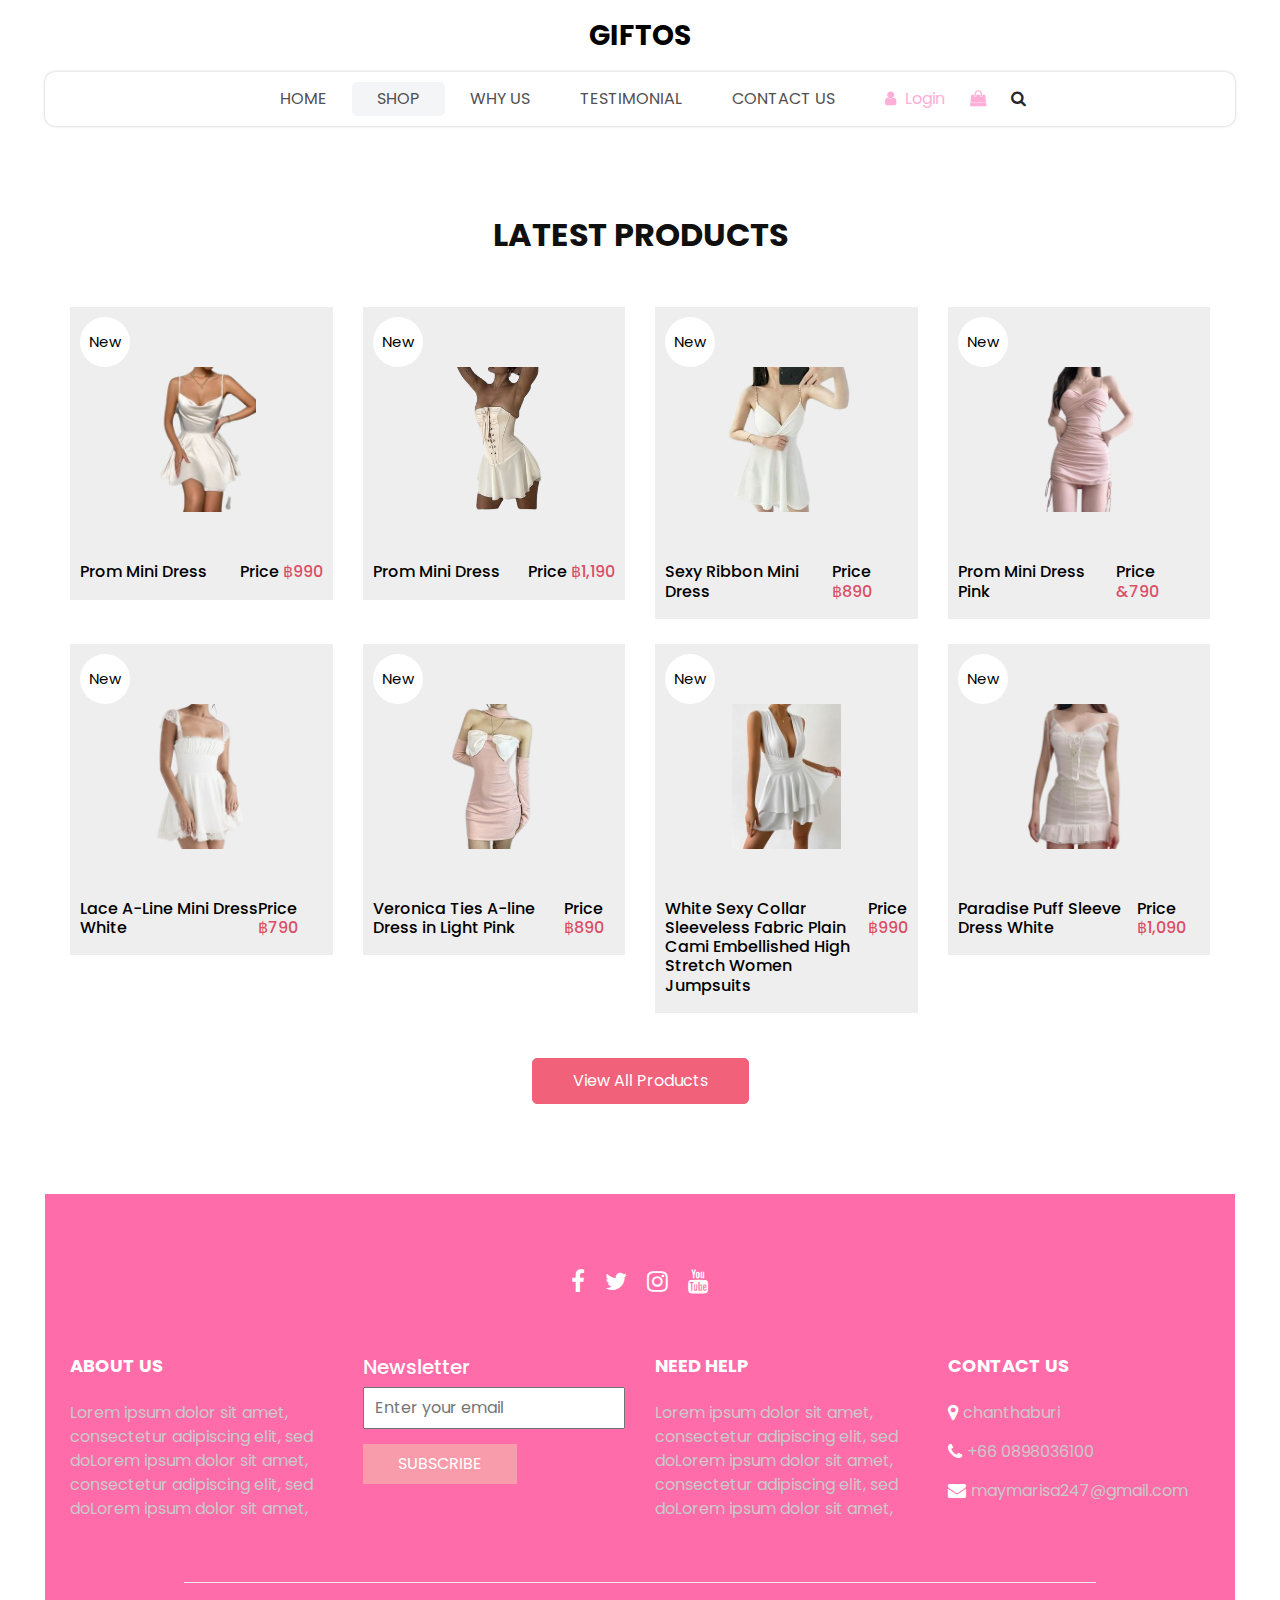
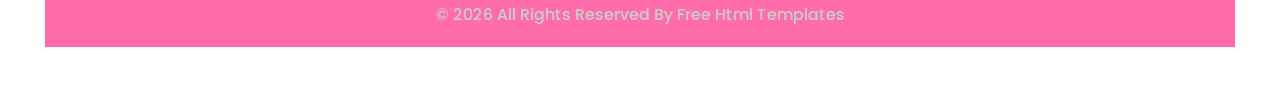
<file: shop.html>
<!DOCTYPE html>
<html>

<head>
  <!-- Basic -->
  <meta charset="utf-8" />
  <meta http-equiv="X-UA-Compatible" content="IE=edge" />
  <!-- Mobile Metas -->
  <meta name="viewport" content="width=device-width, initial-scale=1, shrink-to-fit=no" />
  <!-- Site Metas -->
  <meta name="keywords" content="" />
  <meta name="description" content="" />
  <meta name="author" content="" />
  <link rel="shortcut icon" href="images/Pink White Simple Boutique Logo.png" type="image/x-icon">

  <title>
    Giftos
  </title>

  <!-- slider stylesheet -->
  <link rel="stylesheet" type="text/css" href="https://cdnjs.cloudflare.com/ajax/libs/OwlCarousel2/2.3.4/assets/owl.carousel.min.css" />

  <!-- bootstrap core css -->
  <link rel="stylesheet" type="text/css" href="css/bootstrap.css" />

  <!-- Custom styles for this template -->
  <link href="css/style.css" rel="stylesheet" />
  <!-- responsive style -->
  <link href="css/responsive.css" rel="stylesheet" />
</head>

<body>
  <div class="hero_area">
    <!-- header section strats -->
    <header class="header_section">
      <nav class="navbar navbar-expand-lg custom_nav-container ">
        <a class="navbar-brand" href="index.html">
          <span>
            Giftos
          </span>
        </a>
        <button class="navbar-toggler" type="button" data-toggle="collapse" data-target="#navbarSupportedContent" aria-controls="navbarSupportedContent" aria-expanded="false" aria-label="Toggle navigation">
          <span class=""></span>
        </button>

        <div class="collapse navbar-collapse innerpage_navbar" id="navbarSupportedContent">
          <ul class="navbar-nav  ">
            <li class="nav-item ">
              <a class="nav-link" href="index.html">Home <span class="sr-only">(current)</span></a>
            </li>
            <li class="nav-item active">
              <a class="nav-link" href="shop.html">
                Shop
              </a>
            </li>
            <li class="nav-item">
              <a class="nav-link" href="why.html">
                Why Us
              </a>
            </li>
            <li class="nav-item">
              <a class="nav-link" href="testimonial.html">
                Testimonial
              </a>
            </li>
            <li class="nav-item">
              <a class="nav-link" href="contact.html">Contact Us</a>
            </li>
          </ul>
          <div class="user_option">
            <a href="">
              <i class="fa fa-user" aria-hidden="true"></i>
              <span>
                Login
              </span>
            </a>
            <a href="">
              <i class="fa fa-shopping-bag" aria-hidden="true"></i>
            </a>
            <form class="form-inline ">
              <button class="btn nav_search-btn" type="submit">
                <i class="fa fa-search" aria-hidden="true"></i>
              </button>
            </form>
          </div>
        </div>
      </nav>
    </header>
    <!-- end header section -->

  </div>
  <!-- end hero area -->

  <!-- shop section -->

  <section class="shop_section layout_padding">
    <div class="container">
      <div class="heading_container heading_center">
        <h2>
          Latest Products
        </h2>
      </div>
      <div class="row">
        <div class="col-sm-6 col-md-4 col-lg-3">
          <div class="box">
            <a href="">
              <div class="img-box">
                <img src="images/เดรส1.png" alt="">
              </div>
              <div class="detail-box">
                <h6>
                  Prom Mini Dress
                </h6>
                <h6>
                  Price
                  <span>
                    ฿990
                  </span>
                </h6>
              </div>
              <div class="new">
                <span>
                  New
                </span>
              </div>
            </a>
          </div>
        </div>
        <div class="col-sm-6 col-md-4 col-lg-3">
          <div class="box">
            <a href="">
              <div class="img-box">
                <img src="images/เดรส2.png" alt="">
              </div>
              <div class="detail-box">
                <h6>
                  Prom Mini Dress
                </h6>
                <h6>
                  Price
                  <span>
                    ฿1,190
                  </span>
                </h6>
              </div>
              <div class="new">
                <span>
                  New
                </span>
              </div>
            </a>
          </div>
        </div>
        <div class="col-sm-6 col-md-4 col-lg-3">
          <div class="box">
            <a href="">
              <div class="img-box">
                <img src="images/เดรส3.png" alt="">
              </div>
              <div class="detail-box">
                <h6>
                  Sexy Ribbon Mini Dress
                </h6>
                <h6>
                  Price
                  <span>
                    ฿890
                  </span>
                </h6>
              </div>
              <div class="new">
                <span>
                  New
                </span>
              </div>
            </a>
          </div>
        </div>
        <div class="col-sm-6 col-md-4 col-lg-3">
          <div class="box">
            <a href="">
              <div class="img-box">
                <img src="images/เดรส4.4.png" alt="">
              </div>
              <div class="detail-box">
                <h6>
                  Prom Mini Dress Pink
                </h6>
                <h6>
                  Price
                  <span>
                    &790
                  </span>
                </h6>
              </div>
              <div class="new">
                <span>
                  New
                </span>
              </div>
            </a>
          </div>
        </div>
        <div class="col-sm-6 col-md-4 col-lg-3">
          <div class="box">
            <a href="">
              <div class="img-box">
                <img src="images/เดรส5.png" alt="">
              </div>
              <div class="detail-box">
                <h6>
                  Lace A-Line Mini Dress White
                </h6>
                <h6>
                  Price
                  <span>
                    ฿790
                  </span>
                </h6>
              </div>
              <div class="new">
                <span>
                  New
                </span>
              </div>
            </a>
          </div>
        </div>
        <div class="col-sm-6 col-md-4 col-lg-3">
          <div class="box">
            <a href="">
              <div class="img-box">
                <img src="images/เดรส6.png" alt="">
              </div>
              <div class="detail-box">
                <h6>
                  Veronica Ties A-line Dress in Light Pink
                </h6>
                <h6>
                  Price
                  <span>
                    ฿890
                  </span>
                </h6>
              </div>
              <div class="new">
                <span>
                  New
                </span>
              </div>
            </a>
          </div>
        </div>
        <div class="col-sm-6 col-md-4 col-lg-3">
          <div class="box">
            <a href="">
              <div class="img-box">
                <img src="images/เดรส7.7.7.jpg" alt="">
              </div>
              <div class="detail-box">
                <h6>
                  White Sexy Collar Sleeveless Fabric Plain Cami Embellished High Stretch Women Jumpsuits 
                </h6>
                <h6>
                  Price
                  <span>
                    ฿990
                  </span>
                </h6>
              </div>
              <div class="new">
                <span>
                  New
                </span>
              </div>
            </a>
          </div>
        </div>
        <div class="col-sm-6 col-md-4 col-lg-3">
          <div class="box">
            <a href="">
              <div class="img-box">
                <img src="images/เดรส8.png">
              </div>
              <div class="detail-box">
                <h6>
                  Paradise Puff Sleeve Dress White
                </h6>
                <h6>
                  Price
                  <span>
                    ฿1,090
                  </span>
                </h6>
              </div>
              <div class="new">
                <span>
                  New
                </span>
              </div>
            </a>
          </div>
        </div>
      </div>
      <div class="btn-box">
        <a href="">
          View All Products
        </a>
      </div>
    </div>
  </section>

  <!-- end shop section -->

  <!-- info section -->

  <section class="info_section  layout_padding2-top">
    <div class="social_container">
      <div class="social_box">
        <a href="">
          <i class="fa fa-facebook" aria-hidden="true"></i>
        </a>
        <a href="">
          <i class="fa fa-twitter" aria-hidden="true"></i>
        </a>
        <a href="">
          <i class="fa fa-instagram" aria-hidden="true"></i>
        </a>
        <a href="">
          <i class="fa fa-youtube" aria-hidden="true"></i>
        </a>
      </div>
    </div>
    <div class="info_container ">
      <div class="container">
        <div class="row">
          <div class="col-md-6 col-lg-3">
            <h6>
              ABOUT US
            </h6>
            <p>
              Lorem ipsum dolor sit amet, consectetur adipiscing elit, sed doLorem ipsum dolor sit amet, consectetur adipiscing elit, sed doLorem ipsum dolor sit amet,
            </p>
          </div>
          <div class="col-md-6 col-lg-3">
            <div class="info_form ">
              <h5>
                Newsletter
              </h5>
              <form action="#">
                <input type="email" placeholder="Enter your email">
                <button>
                  Subscribe
                </button>
              </form>
            </div>
          </div>
          <div class="col-md-6 col-lg-3">
            <h6>
              NEED HELP
            </h6>
            <p>
              Lorem ipsum dolor sit amet, consectetur adipiscing elit, sed doLorem ipsum dolor sit amet, consectetur adipiscing elit, sed doLorem ipsum dolor sit amet,
            </p>
          </div>
          <div class="col-md-6 col-lg-3">
            <h6>
              CONTACT US
            </h6>
            <div class="info_link-box">
              <a href="">
                <i class="fa fa-map-marker" aria-hidden="true"></i>
                <span>chanthaburi</span>
              </a>
              <a href="">
                <i class="fa fa-phone" aria-hidden="true"></i>
                <span>+66 0898036100</span>
              </a>
              <a href="">
                <i class="fa fa-envelope" aria-hidden="true"></i>
                <span>maymarisa247@gmail.com</span>
              </a>
            </div>
          </div>
        </div>
      </div>
    </div>
    <!-- footer section -->
    <footer class=" footer_section">
      <div class="container">
        <p>
          &copy; <span id="displayYear"></span> All Rights Reserved By
          <a href="https://html.design/">Free Html Templates</a>
        </p>
      </div>
    </footer>
    <!-- footer section -->

  </section>

  <!-- end info section -->


  <script src="js/jquery-3.4.1.min.js"></script>
  <script src="js/bootstrap.js"></script>
  <script src="https://cdnjs.cloudflare.com/ajax/libs/OwlCarousel2/2.3.4/owl.carousel.min.js">
  </script>
  <script src="js/custom.js"></script>

</body>

</html>
</file>
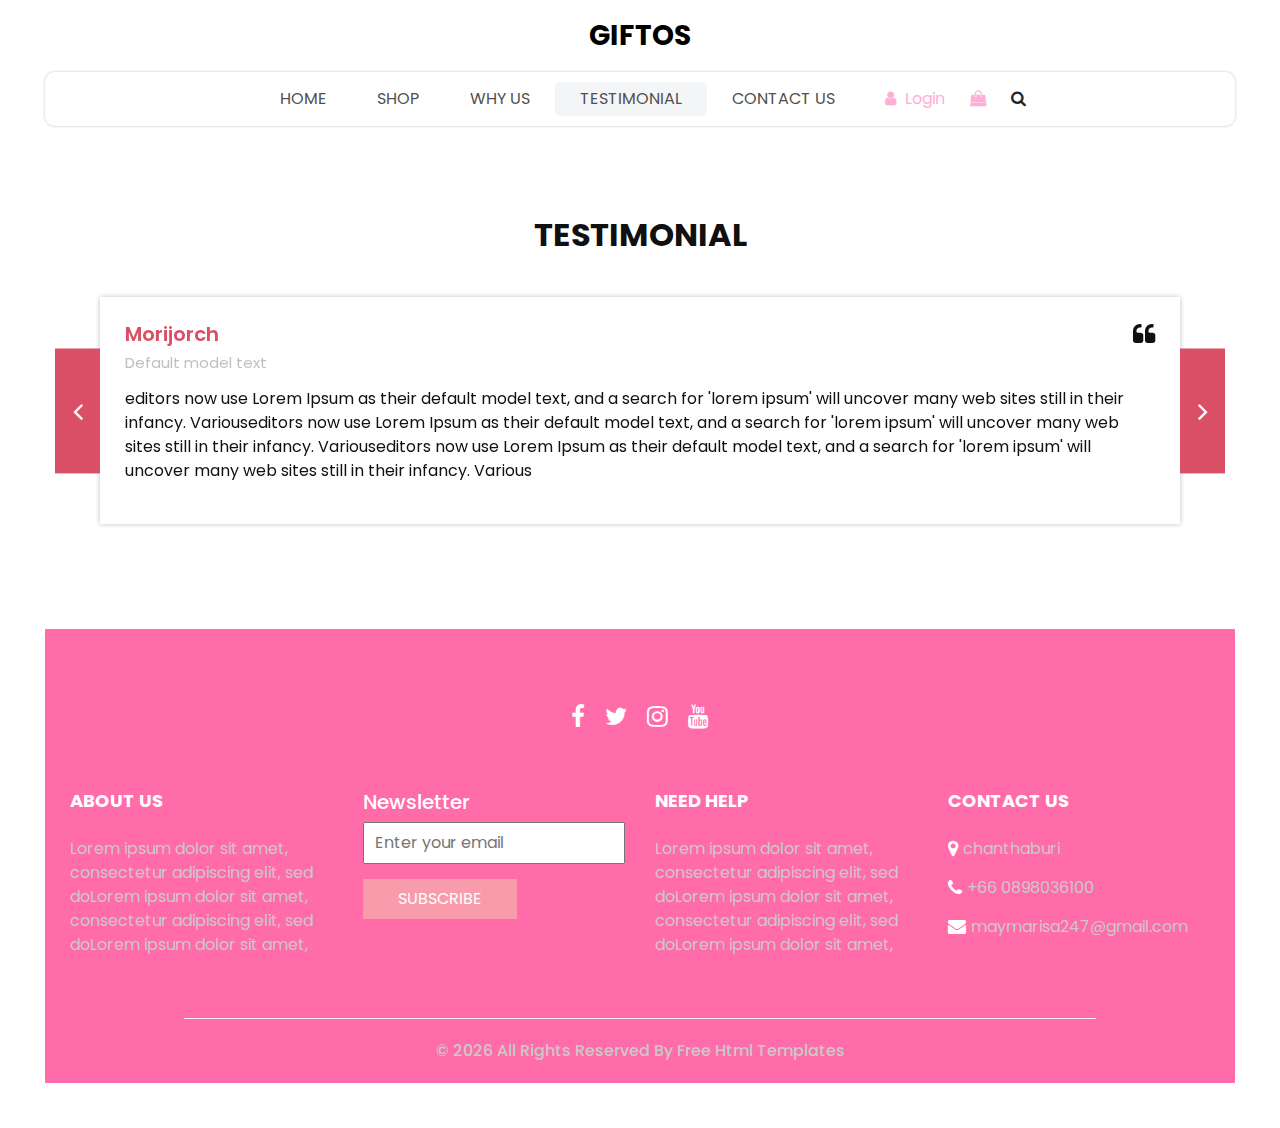
<file: testimonial.html>
<!DOCTYPE html>
<html>

<head>
  <!-- Basic -->
  <meta charset="utf-8" />
  <meta http-equiv="X-UA-Compatible" content="IE=edge" />
  <!-- Mobile Metas -->
  <meta name="viewport" content="width=device-width, initial-scale=1, shrink-to-fit=no" />
  <!-- Site Metas -->
  <meta name="keywords" content="" />
  <meta name="description" content="" />
  <meta name="author" content="" />
  <link rel="shortcut icon" href="images/favicon.png" type="image/x-icon">

  <title>
    Giftos
  </title>

  <!-- slider stylesheet -->
  <link rel="stylesheet" type="text/css" href="https://cdnjs.cloudflare.com/ajax/libs/OwlCarousel2/2.3.4/assets/owl.carousel.min.css" />

  <!-- bootstrap core css -->
  <link rel="stylesheet" type="text/css" href="css/bootstrap.css" />

  <!-- Custom styles for this template -->
  <link href="css/style.css" rel="stylesheet" />
  <!-- responsive style -->
  <link href="css/responsive.css" rel="stylesheet" />
</head>

<body>
  <div class="hero_area">
    <!-- header section strats -->
    <header class="header_section">
      <nav class="navbar navbar-expand-lg custom_nav-container ">
        <a class="navbar-brand" href="index.html">
          <span>
            Giftos
          </span>
        </a>
        <button class="navbar-toggler" type="button" data-toggle="collapse" data-target="#navbarSupportedContent" aria-controls="navbarSupportedContent" aria-expanded="false" aria-label="Toggle navigation">
          <span class=""></span>
        </button>

        <div class="collapse navbar-collapse innerpage_navbar" id="navbarSupportedContent">
          <ul class="navbar-nav  ">
            <li class="nav-item ">
              <a class="nav-link" href="index.html">Home <span class="sr-only">(current)</span></a>
            </li>
            <li class="nav-item">
              <a class="nav-link" href="shop.html">
                Shop
              </a>
            </li>
            <li class="nav-item">
              <a class="nav-link" href="why.html">
                Why Us
              </a>
            </li>
            <li class="nav-item active">
              <a class="nav-link" href="testimonial.html">
                Testimonial
              </a>
            </li>
            <li class="nav-item">
              <a class="nav-link" href="contact.html">Contact Us</a>
            </li>
          </ul>
          <div class="user_option">
            <a href="">
              <i class="fa fa-user" aria-hidden="true"></i>
              <span>
                Login
              </span>
            </a>
            <a href="">
              <i class="fa fa-shopping-bag" aria-hidden="true"></i>
            </a>
            <form class="form-inline ">
              <button class="btn nav_search-btn" type="submit">
                <i class="fa fa-search" aria-hidden="true"></i>
              </button>
            </form>
          </div>
        </div>
      </nav>
    </header>
    <!-- end header section -->

  </div>
  <!-- end hero area -->

  <!-- client section -->
  <section class="client_section layout_padding">
    <div class="container">
      <div class="heading_container heading_center">
        <h2>
          Testimonial
        </h2>
      </div>
    </div>
    <div class="container px-0">
      <div id="customCarousel2" class="carousel  carousel-fade" data-ride="carousel">
        <div class="carousel-inner">
          <div class="carousel-item active">
            <div class="box">
              <div class="client_info">
                <div class="client_name">
                  <h5>
                    Morijorch
                  </h5>
                  <h6>
                    Default model text
                  </h6>
                </div>
                <i class="fa fa-quote-left" aria-hidden="true"></i>
              </div>
              <p>
                editors now use Lorem Ipsum as their default model text, and a search for 'lorem ipsum' will uncover many web sites still in their infancy. Variouseditors now use Lorem Ipsum as their default model text, and a search for 'lorem ipsum' will uncover many web sites still in their infancy. Variouseditors now use Lorem Ipsum as their default model text, and a search for 'lorem ipsum' will uncover many web sites still in their infancy. Various
              </p>
            </div>
          </div>
          <div class="carousel-item">
            <div class="box">
              <div class="client_info">
                <div class="client_name">
                  <h5>
                    Rochak
                  </h5>
                  <h6>
                    Default model text
                  </h6>
                </div>
                <i class="fa fa-quote-left" aria-hidden="true"></i>
              </div>
              <p>
                Variouseditors now use Lorem Ipsum as their default model text, and a search for 'lorem ipsum' will uncover many web sites still in their infancy. Variouseditors now use Lorem Ipsum as their default model text, and a search for 'lorem ipsum' will uncover many web sites still in their infancy. editors now use Lorem Ipsum as their default model text, and a search for 'lorem ipsum' will uncover many web sites still in their infancy.
              </p>
            </div>
          </div>
          <div class="carousel-item">
            <div class="box">
              <div class="client_info">
                <div class="client_name">
                  <h5>
                    Brad Johns
                  </h5>
                  <h6>
                    Default model text
                  </h6>
                </div>
                <i class="fa fa-quote-left" aria-hidden="true"></i>
              </div>
              <p>
                Variouseditors now use Lorem Ipsum as their default model text, and a search for 'lorem ipsum' will uncover many web sites still in their infancy, editors now use Lorem Ipsum as their default model text, and a search for 'lorem ipsum' will uncover many web sites still in their infancy. Variouseditors now use Lorem Ipsum as their default model text, and a search for 'lorem ipsum' will uncover many web sites still in their infancy. Various
              </p>
            </div>
          </div>
        </div>
        <div class="carousel_btn-box">
          <a class="carousel-control-prev" href="#customCarousel2" role="button" data-slide="prev">
            <i class="fa fa-angle-left" aria-hidden="true"></i>
            <span class="sr-only">Previous</span>
          </a>
          <a class="carousel-control-next" href="#customCarousel2" role="button" data-slide="next">
            <i class="fa fa-angle-right" aria-hidden="true"></i>
            <span class="sr-only">Next</span>
          </a>
        </div>
      </div>
    </div>
  </section>
  <!-- end client section -->

  <!-- info section -->

  <section class="info_section  layout_padding2-top">
    <div class="social_container">
      <div class="social_box">
        <a href="">
          <i class="fa fa-facebook" aria-hidden="true"></i>
        </a>
        <a href="">
          <i class="fa fa-twitter" aria-hidden="true"></i>
        </a>
        <a href="">
          <i class="fa fa-instagram" aria-hidden="true"></i>
        </a>
        <a href="">
          <i class="fa fa-youtube" aria-hidden="true"></i>
        </a>
      </div>
    </div>
    <div class="info_container ">
      <div class="container">
        <div class="row">
          <div class="col-md-6 col-lg-3">
            <h6>
              ABOUT US
            </h6>
            <p>
              Lorem ipsum dolor sit amet, consectetur adipiscing elit, sed doLorem ipsum dolor sit amet, consectetur adipiscing elit, sed doLorem ipsum dolor sit amet,
            </p>
          </div>
          <div class="col-md-6 col-lg-3">
            <div class="info_form ">
              <h5>
                Newsletter
              </h5>
              <form action="#">
                <input type="email" placeholder="Enter your email">
                <button>
                  Subscribe
                </button>
              </form>
            </div>
          </div>
          <div class="col-md-6 col-lg-3">
            <h6>
              NEED HELP
            </h6>
            <p>
              Lorem ipsum dolor sit amet, consectetur adipiscing elit, sed doLorem ipsum dolor sit amet, consectetur adipiscing elit, sed doLorem ipsum dolor sit amet,
            </p>
          </div>
          <div class="col-md-6 col-lg-3">
            <h6>
              CONTACT US
            </h6>
            <div class="info_link-box">
              <a href="">
                <i class="fa fa-map-marker" aria-hidden="true"></i>
                <span>chanthaburi</span>
              </a>
              <a href="">
                <i class="fa fa-phone" aria-hidden="true"></i>
                <span>+66 0898036100</span>
              </a>
              <a href="">
                <i class="fa fa-envelope" aria-hidden="true"></i>
                <span>maymarisa247@gmail.com</span>
            </div>
          </div>
        </div>
      </div>
    </div>
    <!-- footer section -->
    <footer class=" footer_section">
      <div class="container">
        <p>
          &copy; <span id="displayYear"></span> All Rights Reserved By
          <a href="https://html.design/">Free Html Templates</a>
        </p>
      </div>
    </footer>
    <!-- footer section -->

  </section>

  <!-- end info section -->


  <script src="js/jquery-3.4.1.min.js"></script>
  <script src="js/bootstrap.js"></script>
  <script src="https://cdnjs.cloudflare.com/ajax/libs/OwlCarousel2/2.3.4/owl.carousel.min.js">
  </script>
  <script src="js/custom.js"></script>

</body>

</html>
</file>
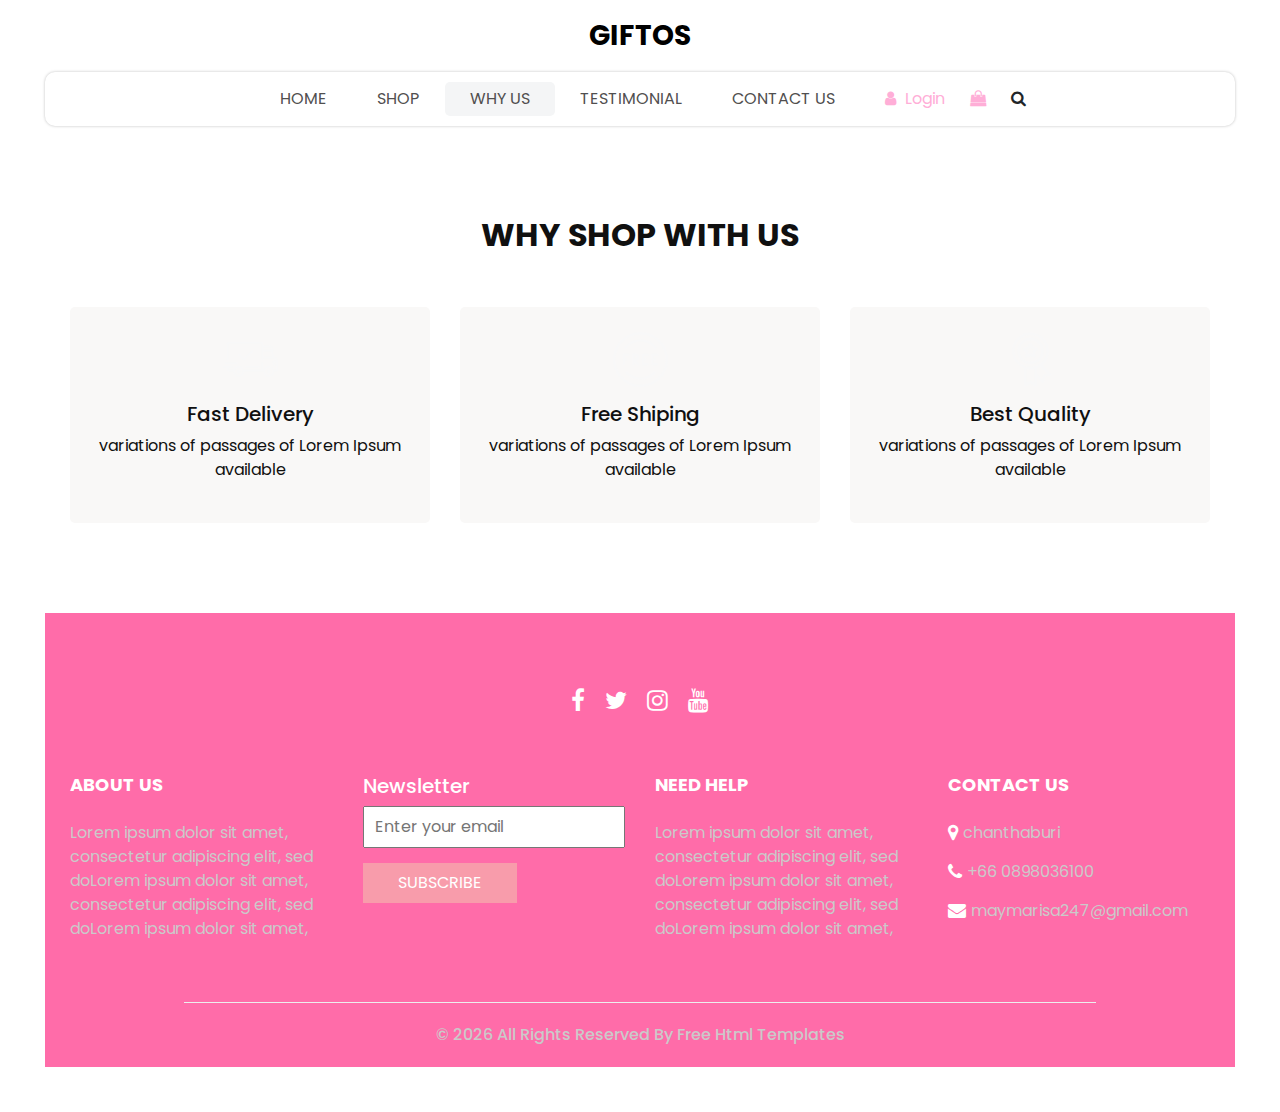
<file: why.html>
<!DOCTYPE html>
<html>

<head>
  <!-- Basic -->
  <meta charset="utf-8" />
  <meta http-equiv="X-UA-Compatible" content="IE=edge" />
  <!-- Mobile Metas -->
  <meta name="viewport" content="width=device-width, initial-scale=1, shrink-to-fit=no" />
  <!-- Site Metas -->
  <meta name="keywords" content="" />
  <meta name="description" content="" />
  <meta name="author" content="" />
  <link rel="shortcut icon" href="images/favicon.png" type="image/x-icon">

  <title>
    Giftos
  </title>

  <!-- slider stylesheet -->
  <link rel="stylesheet" type="text/css" href="https://cdnjs.cloudflare.com/ajax/libs/OwlCarousel2/2.3.4/assets/owl.carousel.min.css" />

  <!-- bootstrap core css -->
  <link rel="stylesheet" type="text/css" href="css/bootstrap.css" />

  <!-- Custom styles for this template -->
  <link href="css/style.css" rel="stylesheet" />
  <!-- responsive style -->
  <link href="css/responsive.css" rel="stylesheet" />
</head>

<body>
  <div class="hero_area">
    <!-- header section strats -->
    <header class="header_section">
      <nav class="navbar navbar-expand-lg custom_nav-container ">
        <a class="navbar-brand" href="index.html">
          <span>
            Giftos
          </span>
        </a>
        <button class="navbar-toggler" type="button" data-toggle="collapse" data-target="#navbarSupportedContent" aria-controls="navbarSupportedContent" aria-expanded="false" aria-label="Toggle navigation">
          <span class=""></span>
        </button>

        <div class="collapse navbar-collapse innerpage_navbar" id="navbarSupportedContent">
          <ul class="navbar-nav  ">
            <li class="nav-item ">
              <a class="nav-link" href="index.html">Home <span class="sr-only">(current)</span></a>
            </li>
            <li class="nav-item">
              <a class="nav-link" href="shop.html">
                Shop
              </a>
            </li>
            <li class="nav-item active">
              <a class="nav-link" href="why.html">
                Why Us
              </a>
            </li>
            <li class="nav-item">
              <a class="nav-link" href="testimonial.html">
                Testimonial
              </a>
            </li>
            <li class="nav-item">
              <a class="nav-link" href="contact.html">Contact Us</a>
            </li>
          </ul>
          <div class="user_option">
            <a href="">
              <i class="fa fa-user" aria-hidden="true"></i>
              <span>
                Login
              </span>
            </a>
            <a href="">
              <i class="fa fa-shopping-bag" aria-hidden="true"></i>
            </a>
            <form class="form-inline ">
              <button class="btn nav_search-btn" type="submit">
                <i class="fa fa-search" aria-hidden="true"></i>
              </button>
            </form>
          </div>
        </div>
      </nav>
    </header>
    <!-- end header section -->

  </div>
  <!-- end hero area -->

  <!-- why section -->

  <section class="why_section layout_padding">
    <div class="container">
      <div class="heading_container heading_center">
        <h2>
          Why Shop With Us
        </h2>
      </div>
      <div class="row">
        <div class="col-md-4">
          <div class="box ">
            <div class="img-box">
              <svg version="1.1" id="Layer_1" xmlns="http://www.w3.org/2000/svg" xmlns:xlink="http://www.w3.org/1999/xlink" x="0px" y="0px" viewBox="0 0 512 512" style="enable-background:new 0 0 512 512;" xml:space="preserve">
                <g>
                  <g>
                    <path d="M476.158,231.363l-13.259-53.035c3.625-0.77,6.345-3.986,6.345-7.839v-8.551c0-18.566-15.105-33.67-33.67-33.67h-60.392
                 V110.63c0-9.136-7.432-16.568-16.568-16.568H50.772c-9.136,0-16.568,7.432-16.568,16.568V256c0,4.427,3.589,8.017,8.017,8.017
                 c4.427,0,8.017-3.589,8.017-8.017V110.63c0-0.295,0.239-0.534,0.534-0.534h307.841c0.295,0,0.534,0.239,0.534,0.534v145.372
                 c0,4.427,3.589,8.017,8.017,8.017c4.427,0,8.017-3.589,8.017-8.017v-9.088h94.569c0.008,0,0.014,0.002,0.021,0.002
                 c0.008,0,0.015-0.001,0.022-0.001c11.637,0.008,21.518,7.646,24.912,18.171h-24.928c-4.427,0-8.017,3.589-8.017,8.017v17.102
                 c0,13.851,11.268,25.119,25.119,25.119h9.086v35.273h-20.962c-6.886-19.883-25.787-34.205-47.982-34.205
                 s-41.097,14.322-47.982,34.205h-3.86v-60.393c0-4.427-3.589-8.017-8.017-8.017c-4.427,0-8.017,3.589-8.017,8.017v60.391H192.817
                 c-6.886-19.883-25.787-34.205-47.982-34.205s-41.097,14.322-47.982,34.205H50.772c-0.295,0-0.534-0.239-0.534-0.534v-17.637
                 h34.739c4.427,0,8.017-3.589,8.017-8.017s-3.589-8.017-8.017-8.017H8.017c-4.427,0-8.017,3.589-8.017,8.017
                 s3.589,8.017,8.017,8.017h26.188v17.637c0,9.136,7.432,16.568,16.568,16.568h43.304c-0.002,0.178-0.014,0.355-0.014,0.534
                 c0,27.996,22.777,50.772,50.772,50.772s50.772-22.776,50.772-50.772c0-0.18-0.012-0.356-0.014-0.534h180.67
                 c-0.002,0.178-0.014,0.355-0.014,0.534c0,27.996,22.777,50.772,50.772,50.772c27.995,0,50.772-22.776,50.772-50.772
                 c0-0.18-0.012-0.356-0.014-0.534h26.203c4.427,0,8.017-3.589,8.017-8.017v-85.511C512,251.989,496.423,234.448,476.158,231.363z
                  M375.182,144.301h60.392c9.725,0,17.637,7.912,17.637,17.637v0.534h-78.029V144.301z M375.182,230.881v-52.376h71.235
                 l13.094,52.376H375.182z M144.835,401.904c-19.155,0-34.739-15.583-34.739-34.739s15.584-34.739,34.739-34.739
                 c19.155,0,34.739,15.583,34.739,34.739S163.99,401.904,144.835,401.904z M427.023,401.904c-19.155,0-34.739-15.583-34.739-34.739
                 s15.584-34.739,34.739-34.739c19.155,0,34.739,15.583,34.739,34.739S446.178,401.904,427.023,401.904z M495.967,299.29h-9.086
                 c-5.01,0-9.086-4.076-9.086-9.086v-9.086h18.171V299.29z" />
                  </g>
                </g>
                <g>
                  <g>
                    <path d="M144.835,350.597c-9.136,0-16.568,7.432-16.568,16.568c0,9.136,7.432,16.568,16.568,16.568
                 c9.136,0,16.568-7.432,16.568-16.568C161.403,358.029,153.971,350.597,144.835,350.597z" />
                  </g>
                </g>
                <g>
                  <g>
                    <path d="M427.023,350.597c-9.136,0-16.568,7.432-16.568,16.568c0,9.136,7.432,16.568,16.568,16.568
                 c9.136,0,16.568-7.432,16.568-16.568C443.591,358.029,436.159,350.597,427.023,350.597z" />
                  </g>
                </g>
                <g>
                  <g>
                    <path d="M332.96,316.393H213.244c-4.427,0-8.017,3.589-8.017,8.017s3.589,8.017,8.017,8.017H332.96
                 c4.427,0,8.017-3.589,8.017-8.017S337.388,316.393,332.96,316.393z" />
                  </g>
                </g>
                <g>
                  <g>
                    <path d="M127.733,282.188H25.119c-4.427,0-8.017,3.589-8.017,8.017s3.589,8.017,8.017,8.017h102.614
                 c4.427,0,8.017-3.589,8.017-8.017S132.16,282.188,127.733,282.188z" />
                  </g>
                </g>
                <g>
                  <g>
                    <path d="M278.771,173.37c-3.13-3.13-8.207-3.13-11.337,0.001l-71.292,71.291l-37.087-37.087c-3.131-3.131-8.207-3.131-11.337,0
                 c-3.131,3.131-3.131,8.206,0,11.337l42.756,42.756c1.565,1.566,3.617,2.348,5.668,2.348s4.104-0.782,5.668-2.348l76.96-76.96
                 C281.901,181.576,281.901,176.501,278.771,173.37z" />
                  </g>
                </g>
                <g>
                </g>
                <g>
                </g>
                <g>
                </g>
                <g>
                </g>
                <g>
                </g>
                <g>
                </g>
                <g>
                </g>
                <g>
                </g>
                <g>
                </g>
                <g>
                </g>
                <g>
                </g>
                <g>
                </g>
                <g>
                </g>
                <g>
                </g>
                <g>
                </g>
              </svg>
            </div>
            <div class="detail-box">
              <h5>
                Fast Delivery
              </h5>
              <p>
                variations of passages of Lorem Ipsum available
              </p>
            </div>
          </div>
        </div>
        <div class="col-md-4">
          <div class="box ">
            <div class="img-box">
              <svg version="1.1" id="Capa_1" xmlns="http://www.w3.org/2000/svg" xmlns:xlink="http://www.w3.org/1999/xlink" x="0px" y="0px" viewBox="0 0 490.667 490.667" style="enable-background:new 0 0 490.667 490.667;" xml:space="preserve">
                <g>
                  <g>
                    <path d="M138.667,192H96c-5.888,0-10.667,4.779-10.667,10.667V288c0,5.888,4.779,10.667,10.667,10.667s10.667-4.779,10.667-10.667
                 v-74.667h32c5.888,0,10.667-4.779,10.667-10.667S144.555,192,138.667,192z" />
                  </g>
                </g>
                <g>
                  <g>
                    <path d="M117.333,234.667H96c-5.888,0-10.667,4.779-10.667,10.667S90.112,256,96,256h21.333c5.888,0,10.667-4.779,10.667-10.667
                 S123.221,234.667,117.333,234.667z" />
                  </g>
                </g>
                <g>
                  <g>
                    <path d="M245.333,0C110.059,0,0,110.059,0,245.333s110.059,245.333,245.333,245.333s245.333-110.059,245.333-245.333
                 S380.608,0,245.333,0z M245.333,469.333c-123.52,0-224-100.48-224-224s100.48-224,224-224s224,100.48,224,224
                 S368.853,469.333,245.333,469.333z" />
                  </g>
                </g>
                <g>
                  <g>
                    <path d="M386.752,131.989C352.085,88.789,300.544,64,245.333,64s-106.752,24.789-141.419,67.989
                 c-3.691,4.587-2.965,11.307,1.643,14.997c4.587,3.691,11.307,2.965,14.976-1.643c30.613-38.144,76.096-60.011,124.8-60.011
                 s94.187,21.867,124.779,60.011c2.112,2.624,5.205,3.989,8.32,3.989c2.368,0,4.715-0.768,6.677-2.347
                 C389.717,143.296,390.443,136.576,386.752,131.989z" />
                  </g>
                </g>
                <g>
                  <g>
                    <path d="M376.405,354.923c-4.224-4.032-11.008-3.861-15.061,0.405c-30.613,32.235-71.808,50.005-116.011,50.005
                 s-85.397-17.771-115.989-50.005c-4.032-4.309-10.816-4.437-15.061-0.405c-4.309,4.053-4.459,10.816-0.405,15.083
                 c34.667,36.544,81.344,56.661,131.456,56.661s96.789-20.117,131.477-56.661C380.864,365.739,380.693,358.976,376.405,354.923z" />
                  </g>
                </g>
                <g>
                  <g>
                    <path d="M206.805,255.723c15.701-2.027,27.861-15.488,27.861-31.723c0-17.643-14.357-32-32-32h-21.333
                 c-5.888,0-10.667,4.779-10.667,10.667v42.581c0,0.043,0,0.107,0,0.149V288c0,5.888,4.779,10.667,10.667,10.667
                 S192,293.888,192,288v-16.917l24.448,24.469c2.091,2.069,4.821,3.115,7.552,3.115c2.731,0,5.461-1.045,7.531-3.136
                 c4.16-4.16,4.16-10.923,0-15.083L206.805,255.723z M192,234.667v-21.333h10.667c5.867,0,10.667,4.779,10.667,10.667
                 s-4.8,10.667-10.667,10.667H192z" />
                  </g>
                </g>
                <g>
                  <g>
                    <path d="M309.333,277.333h-32v-64h32c5.888,0,10.667-4.779,10.667-10.667S315.221,192,309.333,192h-42.667
                 c-5.888,0-10.667,4.779-10.667,10.667V288c0,5.888,4.779,10.667,10.667,10.667h42.667c5.888,0,10.667-4.779,10.667-10.667
                 S315.221,277.333,309.333,277.333z" />
                  </g>
                </g>
                <g>
                  <g>
                    <path d="M288,234.667h-21.333c-5.888,0-10.667,4.779-10.667,10.667S260.779,256,266.667,256H288
                 c5.888,0,10.667-4.779,10.667-10.667S293.888,234.667,288,234.667z" />
                  </g>
                </g>
                <g>
                  <g>
                    <path d="M394.667,277.333h-32v-64h32c5.888,0,10.667-4.779,10.667-10.667S400.555,192,394.667,192H352
                 c-5.888,0-10.667,4.779-10.667,10.667V288c0,5.888,4.779,10.667,10.667,10.667h42.667c5.888,0,10.667-4.779,10.667-10.667
                 S400.555,277.333,394.667,277.333z" />
                  </g>
                </g>
                <g>
                  <g>
                    <path d="M373.333,234.667H352c-5.888,0-10.667,4.779-10.667,10.667S346.112,256,352,256h21.333
                 c5.888,0,10.667-4.779,10.667-10.667S379.221,234.667,373.333,234.667z" />
                  </g>
                </g>
                <g>
                </g>
                <g>
                </g>
                <g>
                </g>
                <g>
                </g>
                <g>
                </g>
                <g>
                </g>
                <g>
                </g>
                <g>
                </g>
                <g>
                </g>
                <g>
                </g>
                <g>
                </g>
                <g>
                </g>
                <g>
                </g>
                <g>
                </g>
                <g>
                </g>
              </svg>
            </div>
            <div class="detail-box">
              <h5>
                Free Shiping
              </h5>
              <p>
                variations of passages of Lorem Ipsum available
              </p>
            </div>
          </div>
        </div>
        <div class="col-md-4">
          <div class="box ">
            <div class="img-box">
              <svg id="_30_Premium" height="512" viewBox="0 0 512 512" width="512" xmlns="http://www.w3.org/2000/svg" data-name="30_Premium">
                <g id="filled">
                  <path d="m252.92 300h3.08a124.245 124.245 0 1 0 -4.49-.09c.075.009.15.023.226.03.394.039.789.06 1.184.06zm-96.92-124a100 100 0 1 1 100 100 100.113 100.113 0 0 1 -100-100z" />
                  <path d="m447.445 387.635-80.4-80.4a171.682 171.682 0 0 0 60.955-131.235c0-94.841-77.159-172-172-172s-172 77.159-172 172c0 73.747 46.657 136.794 112 161.2v158.8c-.3 9.289 11.094 15.384 18.656 9.984l41.344-27.562 41.344 27.562c7.574 5.4 18.949-.7 18.656-9.984v-70.109l46.6 46.594c6.395 6.789 18.712 3.025 20.253-6.132l9.74-48.724 48.725-9.742c9.163-1.531 12.904-13.893 6.127-20.252zm-339.445-211.635c0-81.607 66.393-148 148-148s148 66.393 148 148-66.393 148-148 148-148-66.393-148-148zm154.656 278.016a12 12 0 0 0 -13.312 0l-29.344 19.562v-129.378a172.338 172.338 0 0 0 72 0v129.38zm117.381-58.353a12 12 0 0 0 -9.415 9.415l-6.913 34.58-47.709-47.709v-54.749a171.469 171.469 0 0 0 31.467-15.6l67.151 67.152z" />
                  <path d="m287.62 236.985c8.349 4.694 19.251-3.212 17.367-12.618l-5.841-35.145 25.384-25c7.049-6.5 2.89-19.3-6.634-20.415l-35.23-5.306-15.933-31.867c-4.009-8.713-17.457-8.711-21.466 0l-15.933 31.866-35.23 5.306c-9.526 1.119-13.681 13.911-6.634 20.415l25.384 25-5.841 35.145c-1.879 9.406 9 17.31 17.367 12.618l31.62-16.414zm-53-32.359 2.928-17.615a12 12 0 0 0 -3.417-10.516l-12.721-12.531 17.658-2.66a12 12 0 0 0 8.947-6.5l7.985-15.971 7.985 15.972a12 12 0 0 0 8.947 6.5l17.658 2.66-12.723 12.535a12 12 0 0 0 -3.417 10.516l2.928 17.615-15.849-8.231a12 12 0 0 0 -11.058 0z" />
                </g>
              </svg>
            </div>
            <div class="detail-box">
              <h5>
                Best Quality
              </h5>
              <p>
                variations of passages of Lorem Ipsum available
              </p>
            </div>
          </div>
        </div>
      </div>
    </div>
  </section>

  <!-- end why section -->

  <!-- info section -->

  <section class="info_section  layout_padding2-top">
    <div class="social_container">
      <div class="social_box">
        <a href="">
          <i class="fa fa-facebook" aria-hidden="true"></i>
        </a>
        <a href="">
          <i class="fa fa-twitter" aria-hidden="true"></i>
        </a>
        <a href="">
          <i class="fa fa-instagram" aria-hidden="true"></i>
        </a>
        <a href="">
          <i class="fa fa-youtube" aria-hidden="true"></i>
        </a>
      </div>
    </div>
    <div class="info_container ">
      <div class="container">
        <div class="row">
          <div class="col-md-6 col-lg-3">
            <h6>
              ABOUT US
            </h6>
            <p>
              Lorem ipsum dolor sit amet, consectetur adipiscing elit, sed doLorem ipsum dolor sit amet, consectetur adipiscing elit, sed doLorem ipsum dolor sit amet,
            </p>
          </div>
          <div class="col-md-6 col-lg-3">
            <div class="info_form ">
              <h5>
                Newsletter
              </h5>
              <form action="#">
                <input type="email" placeholder="Enter your email">
                <button>
                  Subscribe
                </button>
              </form>
            </div>
          </div>
          <div class="col-md-6 col-lg-3">
            <h6>
              NEED HELP
            </h6>
            <p>
              Lorem ipsum dolor sit amet, consectetur adipiscing elit, sed doLorem ipsum dolor sit amet, consectetur adipiscing elit, sed doLorem ipsum dolor sit amet,
            </p>
          </div>
          <div class="col-md-6 col-lg-3">
            <h6>
              CONTACT US
            </h6>
            <div class="info_link-box">
              <a href="">
                <i class="fa fa-map-marker" aria-hidden="true"></i>
                <span>chanthaburi</span>
              </a>
              <a href="">
                <i class="fa fa-phone" aria-hidden="true"></i>
                <span>+66 0898036100</span>
              </a>
              <a href="">
                <i class="fa fa-envelope" aria-hidden="true"></i>
                <span>maymarisa247@gmail.com</span>
              </a>
            </div>
          </div>
        </div>
      </div>
    </div>
    <!-- footer section -->
    <footer class=" footer_section">
      <div class="container">
        <p>
          &copy; <span id="displayYear"></span> All Rights Reserved By
          <a href="https://html.design/">Free Html Templates</a>
        </p>
      </div>
    </footer>
    <!-- footer section -->

  </section>

  <!-- end info section -->


  <script src="js/jquery-3.4.1.min.js"></script>
  <script src="js/bootstrap.js"></script>
  <script src="https://cdnjs.cloudflare.com/ajax/libs/OwlCarousel2/2.3.4/owl.carousel.min.js">
  </script>
  <script src="js/custom.js"></script>

</body>

</html>
</file>
<file: css/responsive.css>
@media (max-width: 1120px) {
    .saving_section .detail-box {
        padding: 0;
    }
}

@media (max-width: 992px) {
    .user_option {
        justify-content: center;
        margin-left: 0;
        margin-top: 10px;

    }

    .custom_nav-container {
        flex-direction: row;
    }

    .custom_nav-container .navbar-nav {
        align-items: center;
    }

    #navbarSupportedContent .navbar-nav .nav-link {
        margin: 5px 0;
    }

    .slider_section .detail-box {
        padding-left: 0;
    }

    .slider_section .detail-box h1 {
        font-size: 3rem;
    }

    .slider_section .img-box {
        padding: 0;
    }

    .saving_section .row {
        flex-direction: column-reverse;
    }

    .saving_section .detail-box {

        margin-bottom: 30px;
    }

    .client_section .box {
        margin: 15px 25px;
    }

    .client_section .carousel_btn-box {
        display: flex;
        justify-content: center;
        margin-top: 45px;
    }

    .client_section .carousel-control-prev,
    .client_section .carousel-control-next {
        position: unset;
        margin: 0 2.5px;
        width: 45px;
        height: 45px;
    }
}

@media (max-width: 768px) {
    .hero_area {
        padding: 0 25px;
    }

    .slider_section .img-box {
        margin-bottom: 45px;
    }

    .saving_section,
    .gift_section {
        padding-left: 25px;
        padding-right: 25px;
    }

    .gift_section .box {
        padding: 45px 0;
    }

    .gift_section .img-box {
        padding: 0 15px;
        margin-bottom: 45px;
    }

    .info_section .row>div {
        text-align: center;
        display: flex;
        flex-direction: column;
        align-items: center;

    }

    .info_section {
        margin: 0 25px 25px;
    }


}

@media (max-width: 576px) {
    .contact_section {
        padding-left: 25px;
        padding-right: 25px;
    }
}

@media (max-width: 480px) {

    .saving_section .detail-box,
    .gift_section .detail-box {
        padding: 0 5px;
    }
}

@media (max-width: 420px) {}

@media (max-width: 376px) {}

@media (min-width: 1200px) {
    .container {
        max-width: 1170px;
    }
}
</file>
<file: css/style.css>
@import url("https://fonts.googleapis.com/css2?family=Poppins:wght@300;400;500;600;700&display=swap");
@import url("font-awesome.min.css");
body {
  font-family: "poppins", sans-serif;
  color: #101010;
  background-color: #ffffff;
}

.layout_padding {
  padding-top: 90px;
  padding-bottom: 90px;
}

.layout_padding2 {
  padding-top: 45px;
  padding-bottom: 45px;
}

.layout_padding2-top {
  padding-top: 45px;
}

.layout_padding2-bottom {
  padding-bottom: 45px;
}

.layout_padding-top {
  padding-top: 90px;
}

.layout_padding-bottom {
  padding-bottom: 90px;
}

.heading_container {
  display: -webkit-box;
  display: -ms-flexbox;
  display: flex;
  -webkit-box-orient: vertical;
  -webkit-box-direction: normal;
      -ms-flex-direction: column;
          flex-direction: column;
}

.heading_container h2 {
  text-transform: uppercase;
  font-weight: bold;
}

.heading_container h2 span {
  color: #f89cab;
}

.heading_container.heading_center {
  -webkit-box-align: center;
      -ms-flex-align: center;
          align-items: center;
  text-align: center;
}

/*header section*/
.hero_area {
  padding: 0 45px;
}

.hero_area.sub_pages {
  height: auto;
}

#navbarSupportedContent {
  width: 100%;
  background-color: #ffdccc;
  -webkit-box-pack: center;
      -ms-flex-pack: center;
          justify-content: center;
  padding: 10px 0;
  border-radius: 15px 15px 0 0;
}

#navbarSupportedContent.innerpage_navbar {
  background-color: white;
  border-radius: 10px;
  -webkit-box-shadow: 0 0 3px 0 rgba(0, 0, 0, 0.25);
          box-shadow: 0 0 3px 0 rgba(0, 0, 0, 0.25);
}

#navbarSupportedContent.innerpage_navbar .nav-item.active .nav-link {
  background-color: #f4f5f6;
}

#navbarSupportedContent .navbar-nav .nav-link {
  padding: 5px 25px;
  color: #514f4f;
  text-align: center;
  text-transform: uppercase;
  border-radius: 5px;
}

#navbarSupportedContent .nav-item.active .nav-link {
  background-color: #ffffff;
}

a,
a:hover,
a:focus {
  text-decoration: none;
}

a:hover,
a:focus {
  color: initial;
}

.btn,
.btn:focus {
  outline: none !important;
  -webkit-box-shadow: none;
          box-shadow: none;
}

.navbar-brand {
  margin: 15px 0;
  padding: 0;
}

.navbar-brand span {
  font-size: 28px;
  font-weight: bold;
  color: #000000;
  text-transform: uppercase;
  margin: 0;
  padding: 0;
}

.custom_nav-container .nav_search-btn {
  padding: 0;
  border: none;
}

.custom_nav-container {
  z-index: 99999;
  padding: 0;
  -webkit-box-orient: vertical;
  -webkit-box-direction: normal;
      -ms-flex-direction: column;
          flex-direction: column;
  -webkit-box-align: center;
      -ms-flex-align: center;
          align-items: center;
}

.custom_nav-container .navbar-toggler {
  outline: none;
}

.custom_nav-container .navbar-toggler {
  outline: none;
}

.custom_nav-container .navbar-toggler {
  padding: 0;
  width: 37px;
  height: 42px;
  -webkit-transition: all .3s;
  transition: all .3s;
}

.custom_nav-container .navbar-toggler span {
  display: block;
  width: 35px;
  height: 4px;
  background-color: #ff91c8;
  margin: 7px 0;
  -webkit-transition: all 0.3s;
  transition: all 0.3s;
  position: relative;
  border-radius: 5px;
  -webkit-transition: all .3s;
  transition: all .3s;
}

.custom_nav-container .navbar-toggler span::before, .custom_nav-container .navbar-toggler span::after {
  content: "";
  position: absolute;
  left: 0;
  height: 100%;
  width: 100%;
  background-color: #ffb1cf;
  top: -10px;
  border-radius: 5px;
  -webkit-transition: all .3s;
  transition: all .3s;
}

.custom_nav-container .navbar-toggler span::after {
  top: 10px;
}

.custom_nav-container .navbar-toggler[aria-expanded="true"] {
  -webkit-transform: rotate(360deg);
          transform: rotate(360deg);
}

.custom_nav-container .navbar-toggler[aria-expanded="true"] span {
  -webkit-transform: rotate(45deg);
          transform: rotate(45deg);
}

.custom_nav-container .navbar-toggler[aria-expanded="true"] span::before, .custom_nav-container .navbar-toggler[aria-expanded="true"] span::after {
  -webkit-transform: rotate(90deg);
          transform: rotate(90deg);
  top: 0;
}

.user_option {
  display: -webkit-box;
  display: -ms-flexbox;
  display: flex;
  -webkit-box-align: center;
      -ms-flex-align: center;
          align-items: center;
  margin-left: 25px;
}

.user_option a {
  margin-right: 25px;
  color: #ffaed7;
}

.user_option a span {
  margin-left: 5px;
}

/*end header section*/
.slider_section .slider_container {
  color: #fefefe;
  background-color: #ffcdec;
  background-color: #f89cab;
  padding: 25px;
  border-radius: 0 0 15px 15px;
}

.slider_section .row {
  -webkit-box-align: center;
      -ms-flex-align: center;
          align-items: center;
}

.slider_section .img-box {
  display: -webkit-box;
  display: -ms-flexbox;
  display: flex;
  -webkit-box-pack: center;
      -ms-flex-pack: center;
          justify-content: center;
  padding: 45px;
}

.slider_section .img-box img {
  width: 275px;
}

.slider_section .detail-box {
  padding-left: 45px;
  margin: 45px 0;
}

.slider_section .detail-box h1 {
  font-weight: bold;
  font-size: 3.5rem;
  margin-bottom: 10px;
}

.slider_section .detail-box a {
  display: inline-block;
  padding: 10px 40px;
  background-color: #db4566;
  color: #ffffff;
  border: 1px solid #db4566;
  border-radius: 5px;
  -webkit-transition: all .3s;
  transition: all .3s;
  margin-top: 25px;
  text-transform: uppercase;
}

.slider_section .detail-box a:hover {
  background-color: transparent;
  color: #db4566;
}

.slider_section .carousel_btn-box {
  display: -webkit-box;
  display: -ms-flexbox;
  display: flex;
  background-color: #ffffff;
  -webkit-box-align: center;
      -ms-flex-align: center;
          align-items: center;
  position: absolute;
  bottom: -25px;
  left: 5%;
  padding: 7px 10px;
  border-radius: 5px 5px 0 0;
}

.slider_section .carousel_btn-box img {
  margin: 0 10px;
}

.slider_section .carousel_btn-box .carousel-control-prev,
.slider_section .carousel_btn-box .carousel-control-next {
  position: unset;
  height: 25px;
  width: 25px;
  background-repeat: no-repeat;
  opacity: 1;
  background-position: center;
  color: #ffaedb;
  font-size: 14px;
}

.shop_section .heading_container {
  margin-bottom: 20px;
}

.shop_section .box {
  background-color: #eeeeee;
  position: relative;
  padding: 10px;
  margin-top: 25px;
}

.shop_section .box a {
  color: #000000;
}

.shop_section .box .img-box {
  display: -webkit-box;
  display: -ms-flexbox;
  display: flex;
  -webkit-box-pack: center;
      -ms-flex-pack: center;
          justify-content: center;
  -webkit-box-align: center;
      -ms-flex-align: center;
          align-items: center;
  padding: 15px 30px;
  height: 245px;
}

.shop_section .box .img-box img {
  max-width: 100%;
  max-height: 145px;
}

.shop_section .box .detail-box {
  display: -webkit-box;
  display: -ms-flexbox;
  display: flex;
  -webkit-box-pack: justify;
      -ms-flex-pack: justify;
          justify-content: space-between;
}

.shop_section .box .detail-box h6 span {
  color: #db4f66;
}

.shop_section .box .new {
  width: 50px;
  height: 50px;
  position: absolute;
  top: 10px;
  left: 10px;
  background-color: #ffffff;
  display: -webkit-box;
  display: -ms-flexbox;
  display: flex;
  -webkit-box-pack: center;
      -ms-flex-pack: center;
          justify-content: center;
  -webkit-box-align: center;
      -ms-flex-align: center;
          align-items: center;
  border-radius: 100%;
  font-size: 15px;
}

.shop_section .btn-box {
  display: -webkit-box;
  display: -ms-flexbox;
  display: flex;
  -webkit-box-pack: center;
      -ms-flex-pack: center;
          justify-content: center;
  margin-top: 45px;
}

.shop_section .btn-box a {
  display: inline-block;
  padding: 10px 40px;
  background-color: #f16179;
  color: #ffffff;
  border: 1px solid #f16179;
  border-radius: 5px;
  -webkit-transition: all .3s;
  transition: all .3s;
}

.shop_section .btn-box a:hover {
  background-color: transparent;
  color: #f16179;
}

.saving_section {
  padding-left: 45px;
  padding-right: 45px;
}

.saving_section .box {
  padding-top: 45px;
  background-color: #7fd7eb;
  color: #ffffff;
  border-radius: 15px;
}

.saving_section .row {
  -webkit-box-align: center;
      -ms-flex-align: center;
          align-items: center;
}

.saving_section .img-box {
  padding: 15px 0 0 25px;
}

.saving_section .img-box img {
  width: 100%;
}

.saving_section .detail-box {
  padding: 0 25px;
}

.saving_section .detail-box p {
  margin-top: 5px;
}

.saving_section .detail-box .btn-box {
  display: -webkit-box;
  display: -ms-flexbox;
  display: flex;
  -ms-flex-wrap: wrap;
      flex-wrap: wrap;
  margin: 35px -5px 0;
}

.saving_section .detail-box .btn-box a {
  width: 165px;
  text-align: center;
  margin: 5px;
}

.saving_section .detail-box .btn-box .btn1 {
  display: inline-block;
  padding: 10px 0;
  background-color: #109dbd;
  color: #ffffff;
  border: 1px solid #109dbd;
  border-radius: 0;
  -webkit-transition: all .3s;
  transition: all .3s;
}

.saving_section .detail-box .btn-box .btn1:hover {
  background-color: transparent;
  color: #109dbd;
}

.saving_section .detail-box .btn-box .btn2 {
  display: inline-block;
  padding: 10px 0;
  background-color: #ffffff;
  color: #000000;
  border: 1px solid #ffffff;
  border-radius: 0;
  -webkit-transition: all .3s;
  transition: all .3s;
}

.saving_section .detail-box .btn-box .btn2:hover {
  background-color: transparent;
  color: #ffffff;
}

.why_section .box {
  text-align: center;
  margin-top: 45px;
  background-color: #f9f8f7;
  padding: 25px;
  border-radius: 5px;
}

.why_section .box .img-box {
  margin-bottom: 15px;
}

.why_section .box .img-box svg {
  width: 55px;
  height: auto;
  fill: #f8f8f8;
}

.gift_section {
  padding-left: 45px;
  padding-right: 45px;
}

.gift_section .box {
  background-color: #ff65f2;
  border-radius: 15px;
  color: #ffffff;
}

.gift_section .row {
  -webkit-box-align: center;
      -ms-flex-align: center;
          align-items: center;
}

.gift_section .img-box {
  padding: 60px 0 60px 25px;
}

.gift_section .img-box img {
  width: 100%;
}

.gift_section .detail-box {
  padding: 0 25px;
}

.gift_section .detail-box p {
  margin-top: 5px;
}

.gift_section .detail-box .btn-box {
  display: -webkit-box;
  display: -ms-flexbox;
  display: flex;
  -ms-flex-wrap: wrap;
      flex-wrap: wrap;
  margin: 35px -5px 0;
}

.gift_section .detail-box .btn-box a {
  width: 165px;
  text-align: center;
  margin: 5px;
}

.gift_section .detail-box .btn-box .btn1 {
  display: inline-block;
  padding: 10px 0;
  background-color: #ffffff;
  color: #000000;
  border: 1px solid #ffffff;
  border-radius: 0;
  -webkit-transition: all .3s;
  transition: all .3s;
}

.gift_section .detail-box .btn-box .btn1:hover {
  background-color: transparent;
  color: #ffffff;
}

.gift_section .detail-box .btn-box .btn2 {
  display: inline-block;
  padding: 10px 0;
  background-color: #9242dd;
  color: #ffffff;
  border: 1px solid #9242dd;
  border-radius: 0;
  -webkit-transition: all .3s;
  transition: all .3s;
}

.gift_section .detail-box .btn-box .btn2:hover {
  background-color: transparent;
  color: #cf95ff;
}

.contact_section {
  position: relative;
}

.contact_section .container-bg {
  -webkit-box-shadow: 0 0 25px 0 rgba(0, 0, 0, 0.1);
          box-shadow: 0 0 25px 0 rgba(0, 0, 0, 0.1);
}

.contact_section .heading_container {
  margin-bottom: 30px;
}

.contact_section .row {
  -webkit-box-align: stretch;
      -ms-flex-align: stretch;
          align-items: stretch;
}

.contact_section form {
  padding-right: 35px;
  padding: 45px 20px;
}

.contact_section input {
  width: 100%;
  border: 1px solid #919191;
  height: 50px;
  margin-bottom: 25px;
  padding-left: 25px;
  background-color: transparent;
  outline: none;
  color: #101010;
}

.contact_section input::-webkit-input-placeholder {
  color: #131313;
}

.contact_section input:-ms-input-placeholder {
  color: #131313;
}

.contact_section input::-ms-input-placeholder {
  color: #131313;
}

.contact_section input::placeholder {
  color: #131313;
}

.contact_section input.message-box {
  height: 120px;
}

.contact_section button {
  display: inline-block;
  padding: 12px 45px;
  background-color: #db4f66;
  color: #ffffff;
  border: 1px solid #db4f66;
  border-radius: 0;
  -webkit-transition: all .3s;
  transition: all .3s;
  display: block;
  color: #fff;
  margin: 35px auto 0 auto;
}

.contact_section button:hover {
  background-color: transparent;
  color: #db4f66;
}

.contact_section .map_container {
  height: 100%;
  min-height: 375px;
}

.contact_section .map_container .map-responsive {
  height: 100%;
}

.client_section .heading_container {
  margin-bottom: 20px;
}

.client_section .box {
  margin: 15px 45px;
  -webkit-box-shadow: 0 0 5px 0 rgba(0, 0, 0, 0.25);
          box-shadow: 0 0 5px 0 rgba(0, 0, 0, 0.25);
  padding: 25px;
}

.client_section .box .client_info {
  display: -webkit-box;
  display: -ms-flexbox;
  display: flex;
  -webkit-box-pack: justify;
      -ms-flex-pack: justify;
          justify-content: space-between;
}

.client_section .box .client_info .client_name h5 {
  font-weight: 600;
  color: #db4f66;
}

.client_section .box .client_info .client_name h6 {
  margin-bottom: 0;
  color: #bfc0c0;
  font-weight: normal;
  font-size: 15px;
}

.client_section .box .client_info i {
  font-size: 24px;
}

.client_section .box p {
  margin-top: 15px;
}

.client_section .carousel-control-prev,
.client_section .carousel-control-next {
  width: 45px;
  height: 125px;
  background-color: #db4f66;
  opacity: 1;
  font-size: 28px;
  font-weight: bold;
  top: 50%;
  -webkit-transform: translateY(-50%);
          transform: translateY(-50%);
}

.client_section .carousel-control-prev {
  left: 0;
}

.client_section .carousel-control-next {
  right: 0;
}

/* info section */
.info_section {
  position: relative;
  background-color: #ff6ca9;
  color: #ffffff;
  margin: 0 45px 45px;
}

.info_section .social_container {
  -webkit-box-pack: center;
      -ms-flex-pack: center;
          justify-content: center;
  margin-top: 25px;
  margin-bottom: 30px;
}

.info_section .social_container .social_box {
  display: -webkit-box;
  display: -ms-flexbox;
  display: flex;
  -webkit-box-align: center;
      -ms-flex-align: center;
          align-items: center;
  -webkit-box-pack: center;
      -ms-flex-pack: center;
          justify-content: center;
}

.info_section .social_container .social_box a {
  margin: 0 10px;
  color: #ffffff;
  font-size: 24px;
}

.info_section .info_form form input {
  outline: none;
  width: 100%;
  padding: 7px 10px;
}

.info_section .info_form form button {
  padding: 8px 35px;
  outline: none;
  border: none;
  color: #ffffff;
  background: #f89cab;
  margin-top: 15px;
  text-transform: uppercase;
}

.info_section .row > div {
  margin-top: 25px;
}

.info_section a {
  text-transform: none;
}

.info_section h6 {
  font-weight: bold;
  text-transform: uppercase;
  font-size: 18px;
  margin-bottom: 25px;
}

.info_section p {
  color: #cbc9c9;
}

.info_section .info_link-box a {
  display: -webkit-box;
  display: -ms-flexbox;
  display: flex;
  -webkit-box-align: center;
      -ms-flex-align: center;
          align-items: center;
  margin: 15px 0;
}

.info_section .info_link-box a:hover {
  color: #ffffff;
}

.info_section .info_link-box a i {
  color: #ffffff;
  margin-right: 5px;
  font-size: 18px;
}

.info_section .info_link-box a span {
  color: #cbc9c9;
}

.info_section .info_link-box a:hover span {
  color: #ffffff;
}

/* end info section */
/* footer section*/
.footer_section {
  margin-top: 45px;
  font-weight: 500;
}

.footer_section p {
  padding: 20px 0;
  margin: 0 auto;
  text-align: center;
  border-top: 1.5px solid #eeeeee;
  width: 80%;
}

.footer_section a {
  color: #cbc9c9;
}

/* end footer section*/
/*# sourceMappingURL=style.css.map */
</file>
